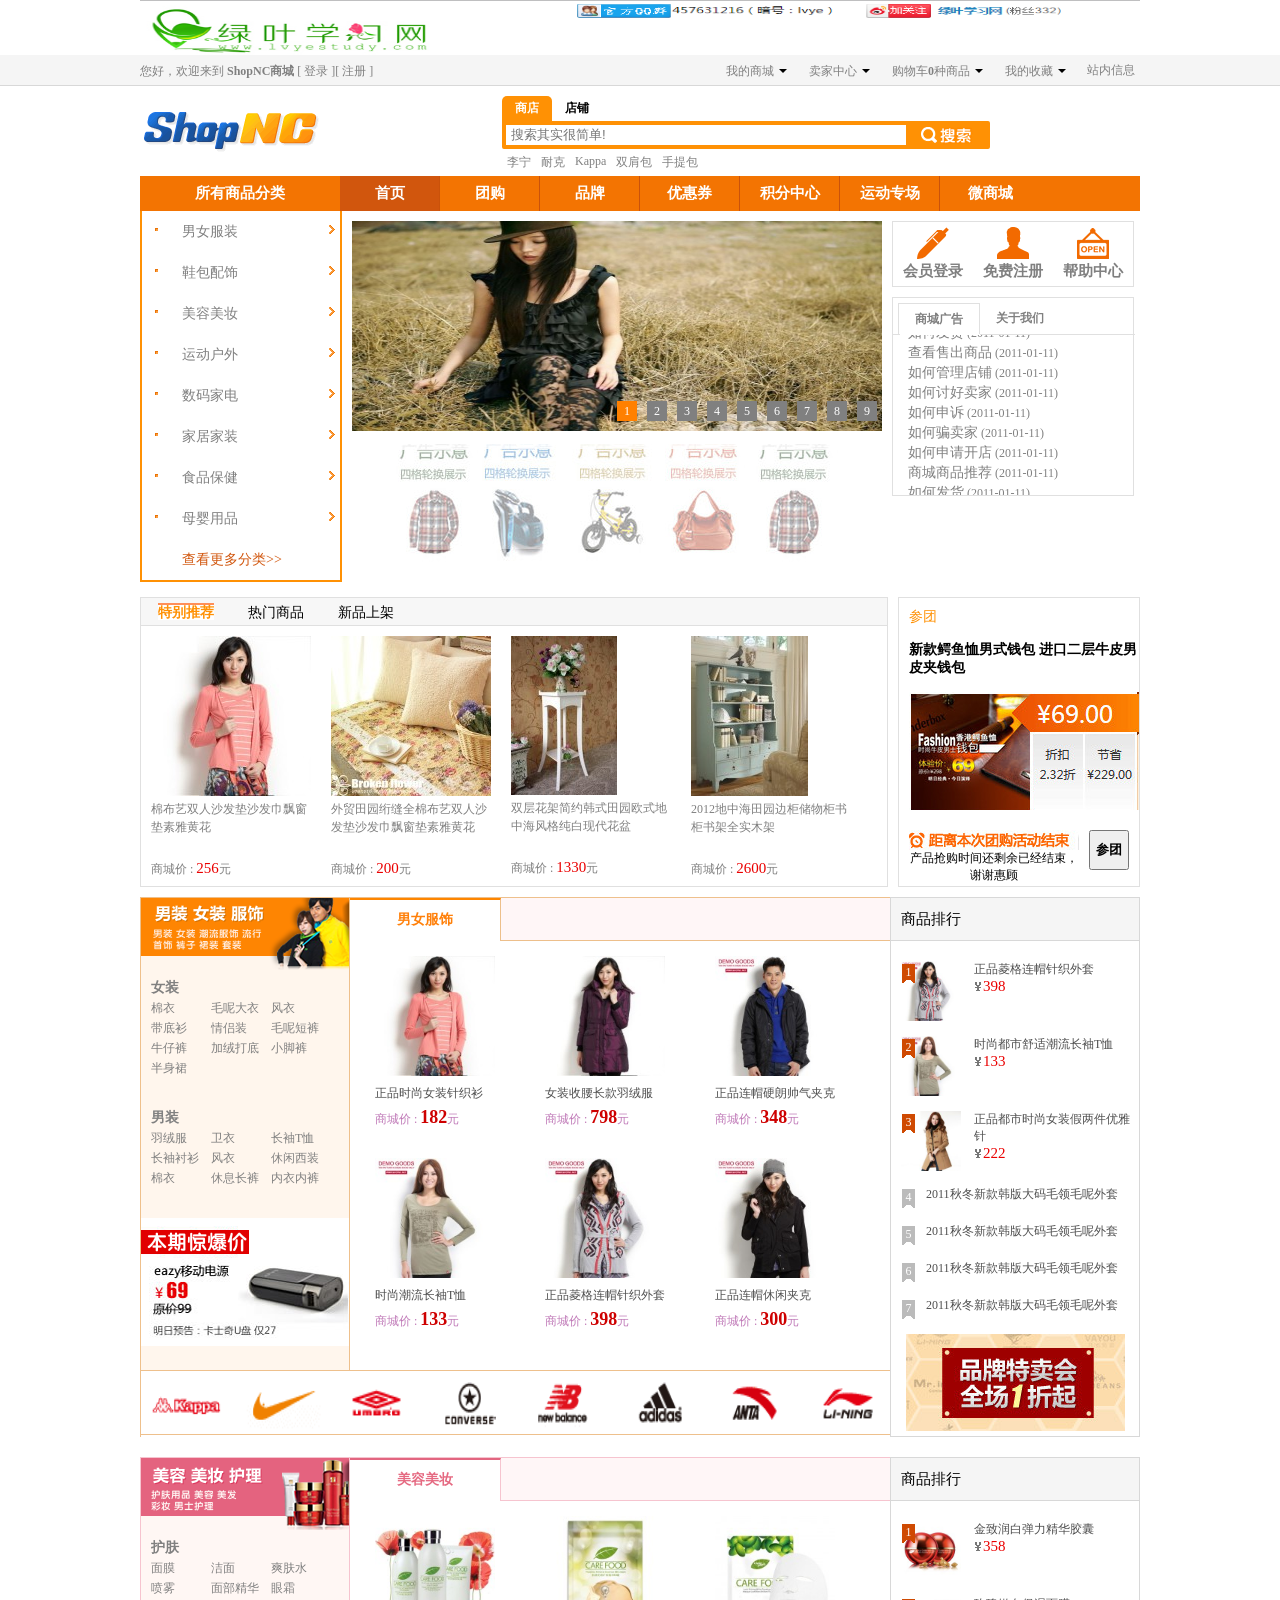
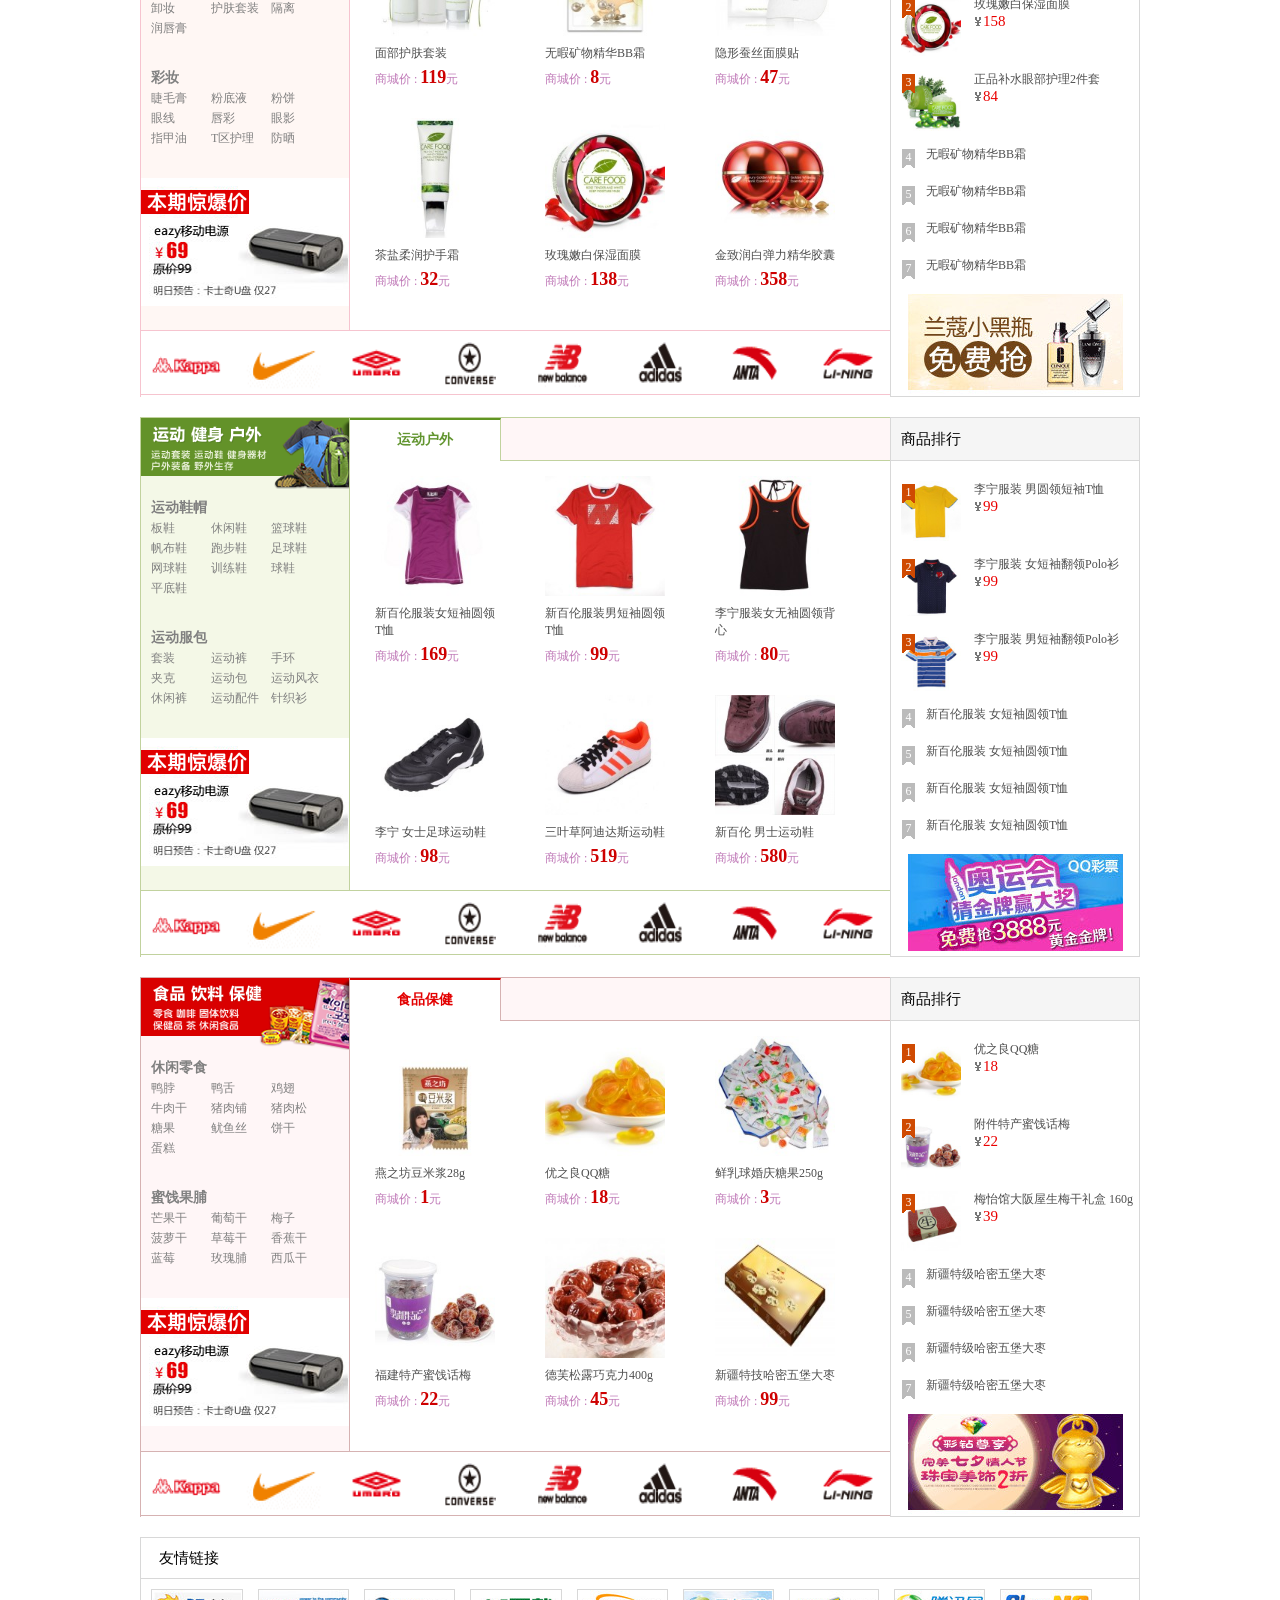
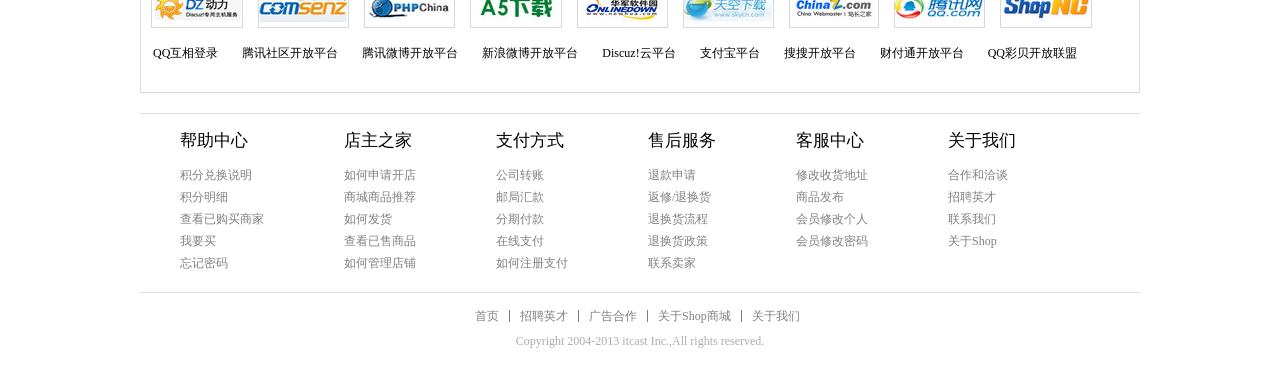
<file: index.html>
<!DOCTYPE html>
<html xmlns="http://www.w3.org/1999/xhtml">
<head>
	<meta http-equiv="Content-Type" content="text/html; charset=utf-8" />
	<title>Shop商城-首页</title>
	<link rel="stylesheet" type="text/css" href="css_reset.css"/>
	<link rel="stylesheet" type="text/css" href="homepage.css"/>
	<link rel="stylesheet" type="text/css" href="copyright.css">
	<script src="homepage.js"></script>
</head>
<body>
	<!-- 绿叶广告区域 -->
	<div id="lvye">
		<img src="homepagePicture/lvye.png" title="绿叶学习网" alt="绿叶学习网" />
		<h1 style="color:magenta">新手学习前端，请到绿叶学闷网</h1>
	</div>
	<!-- 顶部 -->
	<div id="top_box">	
		<div id="top_usermessage">
			<!-- 登录 -->
			<p id="top_login">您好，欢迎来到 <a class="top_lg" href="javascript:;">ShopNC商城</a> [ <a id="top_login_a" href="javascript:;">登录</a> ][ <a href="registe.html" target="_blank">注册</a> ]</p>
			<!-- 用户信息 -->
			<ul id="top_user">
				<li class="top_firstmenu" id="top_firstmenu_li"><a href="javascript:;">站内信息</a></li>
				<li class="top_firstmenu" id="top_firstmenu_li1">
					<a href="javascript:;">我的收藏</a>
					<div class="trigon"></div>
					<div id="top_mask_line1" class="top_mask_line"></div>
					<ul id="top_secondmenu1">
						<li><a href="javascript:;">收藏的商品</a></dt>
						<li><a href="javascript:;">收藏的店铺</a></li>
					</ul>
				</li>
				<li class="top_firstmenu" id="top_firstmenu_li2">
					<a href="javascript:;">购物车<span class="top_number">0</span>种商品</a>
					<div class="trigon"></div>
					<div id="top_mask_line2" class="top_mask_line"></div>
					<ul id="top_secondmenu2">
						<li style="color:black">还没有商品，赶快去挑选!</li>
					</ul>
				</li>
				<li class="top_firstmenu" id="top_firstmenu_li3">
					<a href="javascript:;">卖家中心</a>
					<div class="trigon"></div>
					<div id="top_mask_line3" class="top_mask_line"></div>
					<ul id="top_secondmenu3">
						<li><a href="javascript:;">已售出的商品</a></li>
						<li><a href="javascript:;">销售中的商品</a></li>
					</ul>
				</li>
				<li class="top_firstmenu" id="top_firstmenu_li4">
					<a href="javascript:;">我的商城</a>
					<div class="trigon"></div>
					<div id="top_mask_line4" class="top_mask_line"></div>
					<ul id="top_secondmenu4">
						<li><a href="javascript:;">已买到的商品</a></li>
						<li><a href="javascript:;">个人主页</a></li>
						<li><a href="javascript:;">我的好友</a></li>
					</ul>
				</li>
			</ul>
		</div>
	</div>
	<!-- 整个商店内容 -->
	<div id="content_box">
		<!-- 搜索栏 -->
		<div id="search_border">
			<!-- logo -->
			<img id="content_logo" src="homepagePicture/ac1d6b368d9a8b048b974186c8d467a9.gif" title="logo" alt="logo" />
			<!-- 搜索框 -->
			<div id="search">
				<ul id="midshopul1">
					<li class="search_shop">商店</li>
					<li>店铺</li>
				</ul>
				<form id="search_btn" action="" method="post">
					<input type="text" id="search_text" placeholder="搜索其实很简单! " style="color:gray"/><input type="submit" id="search_sub" title="搜索" value=""/>
				</form>
				<ul id="midshopul2">
					<li><a href="javascript:;">李宁</a></li>
					<li><a href="javascript:;">耐克</a></li>
					<li><a href="javascript:;">Kappa</a></li>
					<li><a href="javascript:;">双肩包</a></li>
					<li><a href="javascript:;">手提包</a></li>
				</ul>
			</div>
		</div>
		<!-- 横向菜单栏 -->
		<div id="rowlist">
			<ul>
				<li id="rowlistli">所有商品分类</li>
				<li id="rowlistno"><a href="javascript:;">首页</a></li>
				<li class="rowlistli1"><a href="javascript:;">团购</a></li>
				<li class="rowlistli1"><a href="javascript:;">品牌</a></li>
				<li class="rowlistli1"><a href="javascript:;">优惠券</a></li>
				<li class="rowlistli1"><a href="javascript:;">积分中心</a></li>
				<li class="rowlistli1"><a href="javascript:;">运动专场</a></li>
				<li class="rowlistli3"><a href="javascript:;">微商城</a></li>
				<li id="rowlistli2"></li>
			</ul>
		</div>
		<!-- 纵向菜单栏 -->
		<div id="colsdiv">
			<div id="colslist">
				<ul>
					<li id="colslist_li1">男女服装
						<div id="colslist_line1" class="colslist_line"></div>
						<dl id="colslist_dl1">
							<dt><a href="javascript:;">女装</a></dt>
							<dd><a href="javascript:;">风衣</a></dd>
							<dd><a href="javascript:;">长袖连衣裙</a></dd>
							<dd><a href="javascript:;">毛呢连衣裙</a></dd>
							<dd><a href="javascript:;">半身裙</a></dd>

							<dt></dt>
							<dd><a href="javascript:;">小脚裤</a></dd>
							<dd><a href="javascript:;">加绒打底裤</a></dd>
							<dd><a href="javascript:;">牛仔裤</a></dd>
							<dd><a href="javascript:;">打底衫</a></dd>

							<dt></dt>
							<dd><a href="javascript:;">情侣装</a></dd>
							<dd><a href="javascript:;">棉衣</a></dd>
							<dd><a href="javascript:;">毛呢大衣</a></dd>
							<dd><a href="javascript:;">毛呢短裤</a></dd>

							<dt><a href="javascript:;">男装</a></dt>
							<dd><a href="javascript:;">风衣</a></dd>
							<dd><a href="javascript:;">长袖连衣裙</a></dd>
							<dd><a href="javascript:;">毛呢连衣裙</a></dd>
							<dd><a href="javascript:;">半身裙</a></dd>

							<dt></dt>
							<dd><a href="javascript:;">小脚裤</a></dd>
							<dd><a href="javascript:;">加绒打底裤</a></dd>
							<dd><a href="javascript:;">牛仔裤</a></dd>
							<dd><a href="javascript:;">打底衫</a></dd>

							<dt></dt>
							<dd><a href="javascript:;">情侣装</a></dd>
							<dd><a href="javascript:;">棉衣</a></dd>
							<dd><a href="javascript:;">毛呢大衣</a></dd>
							<dd><a href="javascript:;">毛呢短裤</a></dd>
						</dl>
					</li>
					<li id="colslist_li2">鞋包配饰
						<div id="colslist_line2" class="colslist_line"></div>
						<dl id="colslist_dl2">
							<dt><a href="javascript:;">鞋子</a></dt>
							<dd><a href="javascript:;">风衣</a></dd>
							<dd><a href="javascript:;">长袖连衣裙</a></dd>
							<dd><a href="javascript:;">毛呢连衣裙</a></dd>
							<dd><a href="javascript:;">半身裙</a></dd>

							<dt></dt>
							<dd><a href="javascript:;">小脚裤</a></dd>
							<dd><a href="javascript:;">加绒打底裤</a></dd>
							<dd><a href="javascript:;">牛仔裤</a></dd>
							<dd><a href="javascript:;">打底衫</a></dd>

							<dt></dt>
							<dd><a href="javascript:;">情侣装</a></dd>
							<dd><a href="javascript:;">棉衣</a></dd>
							<dd><a href="javascript:;">毛呢大衣</a></dd>
							<dd><a href="javascript:;">毛呢短裤</a></dd>

							<dt><a href="javascript:;">包包</a></dt>
							<dd><a href="javascript:;">风衣</a></dd>
							<dd><a href="javascript:;">长袖连衣裙</a></dd>
							<dd><a href="javascript:;">毛呢连衣裙</a></dd>
							<dd><a href="javascript:;">半身裙</a></dd>

							<dt></dt>
							<dd><a href="javascript:;">小脚裤</a></dd>
							<dd><a href="javascript:;">加绒打底裤</a></dd>
							<dd><a href="javascript:;">牛仔裤</a></dd>
							<dd><a href="javascript:;">打底衫</a></dd>

							<dt></dt>
							<dd><a href="javascript:;">情侣装</a></dd>
							<dd><a href="javascript:;">棉衣</a></dd>
							<dd><a href="javascript:;">毛呢大衣</a></dd>
							<dd><a href="javascript:;">毛呢短裤</a></dd>
						</dl>
					</li>
					<li id="colslist_li3">美容美妆
						<div id="colslist_line3" class="colslist_line"></div>
						<dl id="colslist_dl3">
							<dt><a href="javascript:;">美容</a></dt>
							<dd><a href="javascript:;">风衣</a></dd>
							<dd><a href="javascript:;">长袖连衣裙</a></dd>
							<dd><a href="javascript:;">毛呢连衣裙</a></dd>
							<dd><a href="javascript:;">半身裙</a></dd>

							<dt></dt>
							<dd><a href="javascript:;">小脚裤</a></dd>
							<dd><a href="javascript:;">加绒打底裤</a></dd>
							<dd><a href="javascript:;">牛仔裤</a></dd>
							<dd><a href="javascript:;">打底衫</a></dd>

							<dt></dt>
							<dd><a href="javascript:;">情侣装</a></dd>
							<dd><a href="javascript:;">棉衣</a></dd>
							<dd><a href="javascript:;">毛呢大衣</a></dd>
							<dd><a href="javascript:;">毛呢短裤</a></dd>

							<dt><a href="javascript:;">美妆</a></dt>
							<dd><a href="javascript:;">风衣</a></dd>
							<dd><a href="javascript:;">长袖连衣裙</a></dd>
							<dd><a href="javascript:;">毛呢连衣裙</a></dd>
							<dd><a href="javascript:;">半身裙</a></dd>

							<dt></dt>
							<dd><a href="javascript:;">小脚裤</a></dd>
							<dd><a href="javascript:;">加绒打底裤</a></dd>
							<dd><a href="javascript:;">牛仔裤</a></dd>
							<dd><a href="javascript:;">打底衫</a></dd>

							<dt></dt>
							<dd><a href="javascript:;">情侣装</a></dd>
							<dd><a href="javascript:;">棉衣</a></dd>
							<dd><a href="javascript:;">毛呢大衣</a></dd>
							<dd><a href="javascript:;">毛呢短裤</a></dd>
						</dl>
					</li>
					<li id="colslist_li4">运动户外
						<div id="colslist_line4" class="colslist_line"></div>
						<dl id="colslist_dl4">
							<dt><a href="javascript:;">美容</a></dt>
							<dd><a href="javascript:;">风衣</a></dd>
							<dd><a href="javascript:;">长袖连衣裙</a></dd>
							<dd><a href="javascript:;">毛呢连衣裙</a></dd>
							<dd><a href="javascript:;">半身裙</a></dd>

							<dt></dt>
							<dd><a href="javascript:;">小脚裤</a></dd>
							<dd><a href="javascript:;">加绒打底裤</a></dd>
							<dd><a href="javascript:;">牛仔裤</a></dd>
							<dd><a href="javascript:;">打底衫</a></dd>

							<dt></dt>
							<dd><a href="javascript:;">情侣装</a></dd>
							<dd><a href="javascript:;">棉衣</a></dd>
							<dd><a href="javascript:;">毛呢大衣</a></dd>
							<dd><a href="javascript:;">毛呢短裤</a></dd>

							<dt><a href="javascript:;">美妆</a></dt>
							<dd><a href="javascript:;">风衣</a></dd>
							<dd><a href="javascript:;">长袖连衣裙</a></dd>
							<dd><a href="javascript:;">毛呢连衣裙</a></dd>
							<dd><a href="javascript:;">半身裙</a></dd>

							<dt></dt>
							<dd><a href="javascript:;">小脚裤</a></dd>
							<dd><a href="javascript:;">加绒打底裤</a></dd>
							<dd><a href="javascript:;">牛仔裤</a></dd>
							<dd><a href="javascript:;">打底衫</a></dd>

							<dt></dt>
							<dd><a href="javascript:;">情侣装</a></dd>
							<dd><a href="javascript:;">棉衣</a></dd>
							<dd><a href="javascript:;">毛呢大衣</a></dd>
							<dd><a href="javascript:;">毛呢短裤</a></dd>
						</dl>
					</li>
					<li id="colslist_li5">数码家电
						<div id="colslist_line5" class="colslist_line"></div>
						<dl id="colslist_dl5">
							<dt><a href="javascript:;">美容</a></dt>
							<dd><a href="javascript:;">风衣</a></dd>
							<dd><a href="javascript:;">长袖连衣裙</a></dd>
							<dd><a href="javascript:;">毛呢连衣裙</a></dd>
							<dd><a href="javascript:;">半身裙</a></dd>

							<dt></dt>
							<dd><a href="javascript:;">小脚裤</a></dd>
							<dd><a href="javascript:;">加绒打底裤</a></dd>
							<dd><a href="javascript:;">牛仔裤</a></dd>
							<dd><a href="javascript:;">打底衫</a></dd>

							<dt></dt>
							<dd><a href="javascript:;">情侣装</a></dd>
							<dd><a href="javascript:;">棉衣</a></dd>
							<dd><a href="javascript:;">毛呢大衣</a></dd>
							<dd><a href="javascript:;">毛呢短裤</a></dd>

							<dt><a href="javascript:;">美妆</a></dt>
							<dd><a href="javascript:;">风衣</a></dd>
							<dd><a href="javascript:;">长袖连衣裙</a></dd>
							<dd><a href="javascript:;">毛呢连衣裙</a></dd>
							<dd><a href="javascript:;">半身裙</a></dd>

							<dt></dt>
							<dd><a href="javascript:;">小脚裤</a></dd>
							<dd><a href="javascript:;">加绒打底裤</a></dd>
							<dd><a href="javascript:;">牛仔裤</a></dd>
							<dd><a href="javascript:;">打底衫</a></dd>

							<dt></dt>
							<dd><a href="javascript:;">情侣装</a></dd>
							<dd><a href="javascript:;">棉衣</a></dd>
							<dd><a href="javascript:;">毛呢大衣</a></dd>
							<dd><a href="javascript:;">毛呢短裤</a></dd>
						</dl>
					</li>
					<li id="colslist_li6">家居家装
						<div id="colslist_line6" class="colslist_line"></div>
						<dl id="colslist_dl6">
							<dt><a href="javascript:;">美容</a></dt>
							<dd><a href="javascript:;">风衣</a></dd>
							<dd><a href="javascript:;">长袖连衣裙</a></dd>
							<dd><a href="javascript:;">毛呢连衣裙</a></dd>
							<dd><a href="javascript:;">半身裙</a></dd>

							<dt></dt>
							<dd><a href="javascript:;">小脚裤</a></dd>
							<dd><a href="javascript:;">加绒打底裤</a></dd>
							<dd><a href="javascript:;">牛仔裤</a></dd>
							<dd><a href="javascript:;">打底衫</a></dd>

							<dt></dt>
							<dd><a href="javascript:;">情侣装</a></dd>
							<dd><a href="javascript:;">棉衣</a></dd>
							<dd><a href="javascript:;">毛呢大衣</a></dd>
							<dd><a href="javascript:;">毛呢短裤</a></dd>

							<dt><a href="javascript:;">美妆</a></dt>
							<dd><a href="javascript:;">风衣</a></dd>
							<dd><a href="javascript:;">长袖连衣裙</a></dd>
							<dd><a href="javascript:;">毛呢连衣裙</a></dd>
							<dd><a href="javascript:;">半身裙</a></dd>

							<dt></dt>
							<dd><a href="javascript:;">小脚裤</a></dd>
							<dd><a href="javascript:;">加绒打底裤</a></dd>
							<dd><a href="javascript:;">牛仔裤</a></dd>
							<dd><a href="javascript:;">打底衫</a></dd>

							<dt></dt>
							<dd><a href="javascript:;">情侣装</a></dd>
							<dd><a href="javascript:;">棉衣</a></dd>
							<dd><a href="javascript:;">毛呢大衣</a></dd>
							<dd><a href="javascript:;">毛呢短裤</a></dd>
						</dl>
					</li>
					<li id="colslist_li7">食品保健
						<div id="colslist_line7" class="colslist_line"></div>
						<dl id="colslist_dl7">
							<dt><a href="javascript:;">美容</a></dt>
							<dd><a href="javascript:;">风衣</a></dd>
							<dd><a href="javascript:;">长袖连衣裙</a></dd>
							<dd><a href="javascript:;">毛呢连衣裙</a></dd>
							<dd><a href="javascript:;">半身裙</a></dd>

							<dt></dt>
							<dd><a href="javascript:;">小脚裤</a></dd>
							<dd><a href="javascript:;">加绒打底裤</a></dd>
							<dd><a href="javascript:;">牛仔裤</a></dd>
							<dd><a href="javascript:;">打底衫</a></dd>

							<dt></dt>
							<dd><a href="javascript:;">情侣装</a></dd>
							<dd><a href="javascript:;">棉衣</a></dd>
							<dd><a href="javascript:;">毛呢大衣</a></dd>
							<dd><a href="javascript:;">毛呢短裤</a></dd>

							<dt><a href="javascript:;">美妆</a></dt>
							<dd><a href="javascript:;">风衣</a></dd>
							<dd><a href="javascript:;">长袖连衣裙</a></dd>
							<dd><a href="javascript:;">毛呢连衣裙</a></dd>
							<dd><a href="javascript:;">半身裙</a></dd>

							<dt></dt>
							<dd><a href="javascript:;">小脚裤</a></dd>
							<dd><a href="javascript:;">加绒打底裤</a></dd>
							<dd><a href="javascript:;">牛仔裤</a></dd>
							<dd><a href="javascript:;">打底衫</a></dd>

							<dt></dt>
							<dd><a href="javascript:;">情侣装</a></dd>
							<dd><a href="javascript:;">棉衣</a></dd>
							<dd><a href="javascript:;">毛呢大衣</a></dd>
							<dd><a href="javascript:;">毛呢短裤</a></dd>
						</dl>
					</li>
					<li id="colslist_li8">母婴用品
						<div id="colslist_line8" class="colslist_line"></div>
						<dl id="colslist_dl8">
							<dt><a href="javascript:;">美容</a></dt>
							<dd><a href="javascript:;">风衣</a></dd>
							<dd><a href="javascript:;">长袖连衣裙</a></dd>
							<dd><a href="javascript:;">毛呢连衣裙</a></dd>
							<dd><a href="javascript:;">半身裙</a></dd>

							<dt></dt>
							<dd><a href="javascript:;">小脚裤</a></dd>
							<dd><a href="javascript:;">加绒打底裤</a></dd>
							<dd><a href="javascript:;">牛仔裤</a></dd>
							<dd><a href="javascript:;">打底衫</a></dd>

							<dt></dt>
							<dd><a href="javascript:;">情侣装</a></dd>
							<dd><a href="javascript:;">棉衣</a></dd>
							<dd><a href="javascript:;">毛呢大衣</a></dd>
							<dd><a href="javascript:;">毛呢短裤</a></dd>

							<dt><a href="javascript:;">美妆</a></dt>
							<dd><a href="javascript:;">风衣</a></dd>
							<dd><a href="javascript:;">长袖连衣裙</a></dd>
							<dd><a href="javascript:;">毛呢连衣裙</a></dd>
							<dd><a href="javascript:;">半身裙</a></dd>

							<dt></dt>
							<dd><a href="javascript:;">小脚裤</a></dd>
							<dd><a href="javascript:;">加绒打底裤</a></dd>
							<dd><a href="javascript:;">牛仔裤</a></dd>
							<dd><a href="javascript:;">打底衫</a></dd>

							<dt></dt>
							<dd><a href="javascript:;">情侣装</a></dd>
							<dd><a href="javascript:;">棉衣</a></dd>
							<dd><a href="javascript:;">毛呢大衣</a></dd>
							<dd><a href="javascript:;">毛呢短裤</a></dd>
						</dl>
					</li>
					<li id="cols_a"><a href="javascript:;">查看更多分类&gt;&gt;</a></li>
				</ul>
			</div>
			<!-- 轮播图 -->
			<div id="turnimage">
				<!-- 图片滚动外层盒子 -->
				<div id="turn_box">
					<div id="turnimage1">
						<img src="homepagePicture/5.jpg"/>
						<img src="homepagePicture/1.jpg"/>
						<img src="homepagePicture/e2dfe57add8fff66ed0964b1effd39b9.jpg"/><img src="homepagePicture/196b173f15685a2019ab3396cd1851a4.jpg"/><img src="homepagePicture/65662b58848da87812ba371c7ff6c1ad.jpg"/>
						<img src="homepagePicture/e81345cbc3d8a7e11f9a0e09df68221d.jpg"/>
						<img src="homepagePicture/e50b5d398e3b890f08e14defbc71a94d.jpg"/><img src="homepagePicture\2.jpg"/>
						<img src="homepagePicture/3.jpg"/>
						<img src="homepagePicture/5.jpg"/>
						<img src="homepagePicture/1.jpg"/>
					</div>
					<ul id="turn_list">
						<li class="turn_same" id="1">1</li>
						<li id="2">2</li>
						<li id="3">3</li>
						<li id="4">4</li>
						<li id="5">5</li>
						<li id="6">6</li>
						<li id="7">7</li>
						<li id="8">8</li>
						<li id="9">9</li>
					</ul>
					<div id="turn_left"><</div>
					<div id="turn_right">></div>
				</div>
				<!-- 手风琴 -->
				<div id="turnimage2">
					<ul class="clearfix">
						<li><img src="homepagePicture/index_03.png" title="广告" alt="广告"/></li>
						<li><img src="homepagePicture/index_08.png" title="广告" alt="广告"/></li>
						<li><img src="homepagePicture/index_10.png" title="广告" alt="广告"/></li>
						<li><img src="homepagePicture/index_12.png" title="广告" alt="广告"/></li>
						<li><img src="homepagePicture/index_03.png" title="广告" alt="广告"/></li>
					</ul>
				</div>
			</div>
			<!-- 商城广告 -->
			<div id="advert">
				<div id="advert1">
					<ul>
						<li><a id="advert_a1" href="javascript:;"><i></i>会员登录</a></li>
						<li><a id="advert_a2" href="registe.html" target="_blank"><i></i>免费注册</a></li>
						<li><a id="advert_a3" href="javascript:;"><i></i>帮助中心</a></li>
					</ul>
				</div>
				<div id="advert2">
					<ul id="advert2ul">
						<li id="advert2li1"><a class="advert2a" href="javascript:;">商城广告</a></li>
						<li id="advert2li2"><a class="advert2a" href="javascript:;">关于我们</a></li>
					</ul>
					<div id="advert2_line1"></div>
					<div id="advert2_line2"></div>
					<div id="advert3">
						<ul id="con1">
							<li><a href="javascript:;">如何申请开店</a> <span>(2011-01-11)</span></li>
							<li><a href="javascript:;">商城商品推荐</a> <span>(2011-01-11)</span></li>
							<li><a href="javascript:;">如何发货</a> <span>(2011-01-11)</span></li>
							<li><a href="javascript:;">查看售出商品</a> <span>(2011-01-11)</span></li>
							<li><a href="javascript:;">如何管理店铺</a> <span>(2011-01-11)</span></li>
							<li><a href="javascript:;">如何讨好卖家</a> <span>(2011-01-11)</span></li>
							<li><a href="javascript:;">如何申诉</a> <span>(2011-01-11)</span></li>
							<li><a href="javascript:;">如何骗卖家</a> <span>(2011-01-11)</span></li>
						</ul>
						<ul id="con2">
							<li><a href="javascript:;">如何申请开店</a> <span>(2011-01-11)</span></li>
							<li><a href="javascript:;">商城商品推荐</a> <span>(2011-01-11)</span></li>
							<li><a href="javascript:;">如何发货</a> <span>(2011-01-11)</span></li>
							<li><a href="javascript:;">查看售出商品</a> <span>(2011-01-11)</span></li>
							<li><a href="javascript:;">如何管理店铺</a> <span>(2011-01-11)</span></li>
							<li><a href="javascript:;">如何讨好卖家</a> <span>(2011-01-11)</span></li>
							<li><a href="javascript:;">如何申诉</a> <span>(2011-01-11)</span></li>
							<li><a href="javascript:;">如何骗卖家</a> <span>(2011-01-11)</span></li>
						</ul>
					</div>
				</div>
			</div>
		</div>
		<script type="text/javascript">
			// 商城广告信息滚动
			$('advert3').scrollTop=0;
			var advert3_time=null;
			advert3_time=setInterval(function(){
				if($('advert3').scrollTop==$('con1').offsetHeight){
					$('advert3').scrollTop=0;
				}else{
					$('advert3').scrollTop++;
				}
			},30);

			//鼠标移入广告栏，信息不滚动
			addEvent($('advert3'),'mouseover',function(){
				clearInterval(advert3_time);
			});

			//鼠标移出广告栏，信息滚动
			addEvent($('advert3'),'mouseout',function(){
				advert3_time=setInterval(function(){
					if($('advert3').scrollTop==$('con1').offsetHeight){
						$('advert3').scrollTop=0;
					}else{
						$('advert3').scrollTop++;
					}
				},30);
			});
		</script>
		<!-- tab选项卡 -->
		<div id="tab">
			<div id="tab_box">
				<ul id="tabul">
					<li class="tab_li_def"><a href="javascript:;">特别推荐</a></li>
					<li><a href="javascript:;">热门商品</a></li>
					<li><a href="javascript:;">新品上架</a></li>
				</ul>
				<!-- 重叠内容区域 -->
				<div id="tab_outdiv">
				<!-- 区域1 -->
					<div id="tab_div0">
						<ul>
							<li><img src="homepagePicture/04fb225ea46bd1346f330400eedb7ef2.jpg_small.jpg" title="衣服" alt="衣服"/><a href="javascript:;">棉布艺双人沙发垫沙发巾飘窗垫素雅黄花</a><span>商城价 : <strong>256</strong>元</span></li>
							<li><img src="homepagePicture/4_cb2f7fb1e4fbe7e07f282c9d227b2776.jpg_small.jpg" title="沙发" alt="沙发"/><a href="javascript:;">外贸田园绗缝全棉布艺双人沙发垫沙发巾飘窗垫素雅黄花</a><span>商城价 : <strong>200</strong>元</span></li>
							<li><img src="homepagePicture/4_7b5239c3f153ae4b67ff760f54408a5b.jpg_small.jpg" title="花盆" alt="花盆"/><a href="javascript:;">双层花架简约韩式田园欧式地中海风格纯白现代花盆</a><span>商城价 : <strong>1330</strong>元</span></li>
							<li><img src="homepagePicture/4_5233a92224c35d12c2329f903b248247.jpg_small.jpg" title="书柜" alt="书柜"/><a href="javascript:;">2012地中海田园边柜储物柜书柜书架全实木架</a><span>商城价 : <strong>2600</strong>元</span></li>
						</ul>
					</div>
					<!-- 区域2 -->
					<div id="tab_div1">
						<ul>
							<li><img src="homepagePicture/ea64cc34f663159a68fde6872718541c.jpg_small.jpg" title="衣服" alt="衣服"/><a href="javascript:;">棉布艺双人沙发垫沙发巾飘窗垫素雅黄花</a><span>商城价 : <strong>256</strong>元</span></li>
							<li><img src="homepagePicture/ea64cc34f663159a68fde6872718541c.jpg_small.jpg" title="衣服" alt="衣服"/><a href="javascript:;">外贸田园绗缝全棉布艺双人沙发垫沙发巾飘窗垫素雅黄花</a><span>商城价 : <strong>300</strong>元</span></li>
							<li><img src="homepagePicture/ea64cc34f663159a68fde6872718541c.jpg_small.jpg" title="衣服" alt="衣服"/><a href="javascript:;">外贸田园绗缝全棉布艺双人沙发垫沙发巾飘窗垫素雅黄花</a><span>商城价 : <strong>400</strong>元</span></li>
							<li><img src="homepagePicture/ea64cc34f663159a68fde6872718541c.jpg_small.jpg" title="衣服" alt="衣服"/><a href="javascript:;">外贸田园绗缝全棉布艺双人沙发垫沙发巾飘窗垫素雅黄花</a><span>商城价 : <strong>500</strong>元</span></li>
						</ul>
					</div>
					<!-- 区域3 -->
					<div id="tab_div2">
						<ul>
							<li><img src="homepagePicture/89a6d6466b00ae32d3c826b9ec639084.jpg_small.jpg" title="衣服" alt="衣服"/><a href="javascript:;">棉布艺双人沙发垫沙发巾飘窗垫素雅黄花</a><span>商城价 : <strong>200</strong>元</span></li>
							<li><img src="homepagePicture/89a6d6466b00ae32d3c826b9ec639084.jpg_small.jpg" title="衣服" alt="衣服"/><a href="javascript:;">外贸田园绗缝全棉布艺双人沙发垫沙发巾飘窗垫素雅黄花</a><span>商城价 : <strong>299</strong>元</span></li>
							<li><img src="homepagePicture/89a6d6466b00ae32d3c826b9ec639084.jpg_small.jpg" title="衣服" alt="衣服"/><a href="javascript:;">外贸田园绗缝全棉布艺双人沙发垫沙发巾飘窗垫素雅黄花</a><span>商城价 : <strong>399</strong>元</span></li>
							<li><img src="homepagePicture/89a6d6466b00ae32d3c826b9ec639084.jpg_small.jpg" title="衣服" alt="衣服"/><a href="javascript:;">外贸田园绗缝全棉布艺双人沙发垫沙发巾飘窗垫素雅黄花</a><span>商城价 : <strong>499</strong>元</span></li>
						</ul>
					</div>
				</div>
			</div>
			<!-- 计时活动 -->
			<div id="limit">
				<h1>参团</h1>
				<p id="limit_p1">新款鳄鱼恤男式钱包 进口二层牛皮男皮夹钱包</p>
				<div id="limit_bgimage"></div>
				<div id="limit_box">
					<div id="limit_left">
						<p id="limit_left_img"></p>
						<p id="limit_timer"> 天 小时 分 秒</p>
					</div>
					<input type="button" value="参团" id="limit_right" />
				</div>
			</div>
		</div>
		<!-- 服装菜单列表 -->
		<div class="menulist_box">
			<div class="menulist_left clothes_border">
				<div class="menulist_left_box1">
					<!-- 表格信息1 -->
					<div class="menudiv1 clothes clothes_border">
						<div class="menu_table1">
							<dl>
								<dt><a href="javascript:;">女装</a></dt>
								<dd><a href="javascript:;">棉衣</a></dd>
								<dd><a href="javascript:;">毛呢大衣</a></dd>
								<dd><a href="javascript:;">风衣</a></dd>
								<dd><a href="javascript:;">带底衫</a></dd>
								<dd><a href="javascript:;">情侣装</a></dd>
								<dd><a href="javascript:;">毛呢短裤</a></dd>
								<dd><a href="javascript:;">牛仔裤</a></dd>
								<dd><a href="javascript:;">加绒打底</a></dd>
								<dd><a href="javascript:;">小脚裤</a></dd>
								<dd><a href="javascript:;">半身裙</a></dd>
							</dl>
						</div>
						<div class="menu_table2">
							<dl>
								<dt><a href="javascript:;">男装</a></dt>
								<dd><a href="javascript:;">羽绒服</a></dd>
								<dd><a href="javascript:;">卫衣</a></dd>
								<dd><a href="javascript:;">长袖T恤</a></dd>
								<dd><a href="javascript:;">长袖衬衫</a></dd>
								<dd><a href="javascript:;">风衣</a></dd>
								<dd><a href="javascript:;">休闲西装</a></dd>
								<dd><a href="javascript:;">棉衣</a></dd>
								<dd><a href="javascript:;">休息长裤</a></dd>
								<dd><a href="javascript:;">内衣内裤</a></dd>
							</dl>
						</div>
						<img src="homepagePicture/web-1-13_53bfbfc958cb55a435545033bd075bf3.png" title="特价商品" alt="特价商品"/>
					</div>
					<!-- 男女服饰 -->
					<div class="menudiv2">
						<ul class="menudiv2_ul1 clothes_border"><li id="clothes"><a href="javascript:;" style="color:#ff800a">男女服饰</a></li></ul>
						<div class="menudiv2_line" style="background-color:#edbf8b"></div>
						<ul id="opa1" class="menudiv2_ul2">
							<li><img src="homepagePicture/04fb225ea46bd1346f330400eedb7ef2.jpg_small.jpg" title="衣服" alt="衣服"/><a href="javascript:;">正品时尚女装针织衫</a><span>商城价 : <strong>182</strong>元</span></li>
							<li><img src="homepagePicture/ea64cc34f663159a68fde6872718541c.jpg_small.jpg" title="衣服" alt="衣服"/><a href="javascript:;">女装收腰长款羽绒服</a><span>商城价 : <strong>798</strong>元</span></li>
							<li><img src="homepagePicture/ed3755ac3f250e8a7be3c14343c67832.jpg_small.jpg" title="衣服" alt="衣服"/><a href="javascript:;">正品连帽硬朗帅气夹克</a><span>商城价 : <strong>348</strong>元</span></li>
							<li><img src="homepagePicture/ea36f7ea0aff6af0a50674b1619f7702.jpg_small.jpg" title="衣服" alt="衣服"/><a href="javascript:;">时尚潮流长袖T恤</a><span>商城价 : <strong>133</strong>元</span></li>
							<li><img src="homepagePicture/3f81874d594894d19150843c42fb1f8e.jpg_small.jpg" title="衣服" alt="衣服"/><a href="javascript:;">正品菱格连帽针织外套</a><span>商城价 : <strong>398</strong>元</span></li>
							<li><img src="homepagePicture/ddfcab24bd812c466788eeba587f4057.jpg_small.jpg" title="衣服" alt="衣服"/><a href="javascript:;">正品连帽休闲夹克</a><span>商城价 : <strong>300</strong>元</span></li>
						</ul>
					</div>
				</div>
				<!-- 商品品牌图标 -->
				<div class="menulist_left_box2 clothes_border">
					<div id="menulist_scrollbox2" class="menulist_left_box2_img">
						<img src="homepagePicture/354b80528d2fbeefbab33c563532517e.gif"/>
						<img src="homepagePicture/1d2dfbead590510046a6522551db8139.gif"/>
						<img src="homepagePicture/26247430b09daa1b441b46008bfb6e6e.gif"/>
						<img src="homepagePicture/a0ac8c6d2d3dc1470d5876923182a8e2.gif"/>
						<img src="homepagePicture/9c5dee77a6ecdafd9e152fed8c6a4e90.gif"/>
						<img src="homepagePicture/b175883eba95e793affb1b1ebbbf85a5.gif"/>
						<img src="homepagePicture/6e61a1c953e5bc8c5f1ffdac36862245.gif"/>
						<img src="homepagePicture/209abd835cd2ce2208f2dc42ba10efb4.gif"/>
						<img src="homepagePicture/354b80528d2fbeefbab33c563532517e.gif"/>
						<img src="homepagePicture/1d2dfbead590510046a6522551db8139.gif"/>
						<img src="homepagePicture/26247430b09daa1b441b46008bfb6e6e.gif"/>
						<img src="homepagePicture/a0ac8c6d2d3dc1470d5876923182a8e2.gif"/>
						<img src="homepagePicture/9c5dee77a6ecdafd9e152fed8c6a4e90.gif"/>
						<img src="homepagePicture/b175883eba95e793affb1b1ebbbf85a5.gif"/>
						<img src="homepagePicture/6e61a1c953e5bc8c5f1ffdac36862245.gif"/>
						<img src="homepagePicture/209abd835cd2ce2208f2dc42ba10efb4.gif"/>
					</div>
				</div>
			</div>
			<!-- 商品排行 -->
			<div class="menulist_right">
				<div class="menudiv3_top">商品排行</div>
				<div class="menudiv3_content">
			        <ul>
			            <li>
				            <div><em class="menudiv3_em1">1</em><img class="menudiv3_image" src="homepagePicture/3f81874d594894d19150843c42fb1f8e.jpg_small.jpg" title="衣服" alt="衣服"/></div>
				            <p><a href="javascript:;" class="menudiv3_a">正品菱格连帽针织外套</a><strong><img src="homepagePicture/rmb.gif" title="衣服" alt="衣服"/>398</strong></p>
			            </li>
			            <li>
				            <div><em class="menudiv3_em1">2</em><img class="menudiv3_image" src="homepagePicture/ea36f7ea0aff6af0a50674b1619f7702.jpg_small.jpg" title="衣服" alt="衣服"/></div>
				            <p><a href="javascript:;" class="menudiv3_a">时尚都市舒适潮流长袖T恤</a><strong><img src="homepagePicture/rmb.gif"/>133</strong></p>
			            </li>
			            <li>
				            <div><em class="menudiv3_em1">3</em><img class="menudiv3_image" src="homepagePicture/e9c053b2f4273024dab81dce35bdedec.jpg_small.jpg" title="衣服" alt="衣服"/></div>
				            <p><a href="javascript:;" class="menudiv3_a">正品都市时尚女装假两件优雅针</a><strong><img src="homepagePicture/rmb.gif"/>222</strong></p>
			            </li>
			            <li>
				            <em class="menudiv3_em2">4</em><a href="javascript:;" class="menudiv3_a1">2011秋冬新款韩版大码毛领毛呢外套</a>
			            </li>
			            <li>
				            <em class="menudiv3_em2">5</em><a href="javascript:;" class="menudiv3_a1">2011秋冬新款韩版大码毛领毛呢外套</a>
			            </li>
			            <li>
				            <em class="menudiv3_em2">6</em><a href="javascript:;" class="menudiv3_a1">2011秋冬新款韩版大码毛领毛呢外套</a>
			            </li>
			            <li>
				            <em class="menudiv3_em2">7</em><a href="javascript:;" class="menudiv3_a1">2011秋冬新款韩版大码毛领毛呢外套</a>
			            </li>
			        </ul>
			        <div class="menudiv3_img">
			            <img src="homepagePicture/web-3-38_ff9bd2d724f7138cec1b1937000f4feb.jpg" title="优惠商品" alt="优惠商品"/>
			        </div>
				</div>
			</div>
		</div>
		<!-- 美容美妆列表 -->
		<div class="menulist_box">
			<div class="menulist_left beauty_border">
				<div class="menulist_left_box1">
					<!-- 表格信息1 -->
					<div class="menudiv1 beauty beauty_border">
						<div class="menu_table1">
							<dl>
								<dt><a href="javascript:;">护肤</a></dt>
								<dd><a href="javascript:;">面膜</a></dd>
								<dd><a href="javascript:;">洁面</a></dd>
								<dd><a href="javascript:;">爽肤水</a></dd>
								<dd><a href="javascript:;">喷雾</a></dd>
								<dd><a href="javascript:;">面部精华</a></dd>
								<dd><a href="javascript:;">眼霜</a></dd>
								<dd><a href="javascript:;">卸妆</a></dd>
								<dd><a href="javascript:;">护肤套装</a></dd>
								<dd><a href="javascript:;">隔离</a></dd>
								<dd><a href="javascript:;">润唇膏</a></dd>
							</dl>
						</div>
						<div class="menu_table2">
							<dl>
								<dt><a href="javascript:;">彩妆</a></dt>
								<dd><a href="javascript:;">睫毛膏</a></dd>
								<dd><a href="javascript:;">粉底液</a></dd>
								<dd><a href="javascript:;">粉饼</a></dd>
								<dd><a href="javascript:;">眼线</a></dd>
								<dd><a href="javascript:;">唇彩</a></dd>
								<dd><a href="javascript:;">眼影</a></dd>
								<dd><a href="javascript:;">指甲油</a></dd>
								<dd><a href="javascript:;">T区护理</a></dd>
								<dd><a href="javascript:;">防晒</a></dd>
							</dl>
						</div>
						<img src="homepagePicture/web-1-13_53bfbfc958cb55a435545033bd075bf3.png" title="特价商品" alt="特价商品"/>
					</div>
					<!-- 美容美妆 -->
					<div class="menudiv2">
						<ul class="menudiv2_ul1 beauty_border"><li id="beauty"><a href="javascript:;" style="color:#e56981">美容美妆</a></li></ul>
						<div class="menudiv2_line" style="background-color:#f6c4cf"></div>
						<ul id="opa2" class="menudiv2_ul2">
							<li><img src="homepagePicture/16ad561a77804f7c76b03462d852f5ef.jpg_small.jpg" title="护肤品" alt="护肤品"/><a href="javascript:;">面部护肤套装</a><span>商城价 : <strong>119</strong>元</span></li>
							<li><img src="homepagePicture/4148eb0114cca80333da1f6924856bba.jpg_small.jpg" title="护肤品" alt="护肤品"/><a href="javascript:;">无暇矿物精华BB霜</a><span>商城价 : <strong>8</strong>元</span></li>
							<li><img src="homepagePicture/911ebbce6dcce91a5855f025eb9d8df7.jpg_small.jpg" title="护肤品" alt="护肤品"/><a href="javascript:;">隐形蚕丝面膜贴</a><span>商城价 : <strong>47</strong>元</span></li>
							<li><img src="homepagePicture/84fcb7c4a35bd01af150ca5c0e068374.jpg_small.jpg" title="护肤品" alt="护肤品"/><a href="javascript:;">茶盐柔润护手霜</a><span>商城价 : <strong>32</strong>元</span></li>
							<li><img src="homepagePicture/4881e7d174693f1196e669b86643ddd8.jpg_small.jpg" title="护肤品" alt="护肤品"/><a href="javascript:;">玫瑰嫩白保湿面膜</a><span>商城价 : <strong>138</strong>元</span></li>
							<li><img src="homepagePicture/fdde88fceb45f66e35d9da05b23e3e40.jpg_small.jpg" title="护肤品" alt="护肤品"/><a href="javascript:;">金致润白弹力精华胶囊</a><span>商城价 : <strong>358</strong>元</span></li>
						</ul>
					</div>
				</div>
				<!-- 商品品牌图标 -->
				<div class="menulist_left_box2 beauty_border">
					<div id="menulist_scrollbox3" class="menulist_left_box2_img">
						<img src="homepagePicture/354b80528d2fbeefbab33c563532517e.gif"/>
						<img src="homepagePicture/1d2dfbead590510046a6522551db8139.gif"/>
						<img src="homepagePicture/26247430b09daa1b441b46008bfb6e6e.gif"/>
						<img src="homepagePicture/a0ac8c6d2d3dc1470d5876923182a8e2.gif"/>
						<img src="homepagePicture/9c5dee77a6ecdafd9e152fed8c6a4e90.gif"/>
						<img src="homepagePicture/b175883eba95e793affb1b1ebbbf85a5.gif"/>
						<img src="homepagePicture/6e61a1c953e5bc8c5f1ffdac36862245.gif"/>
						<img src="homepagePicture/209abd835cd2ce2208f2dc42ba10efb4.gif"/>
						<img src="homepagePicture/354b80528d2fbeefbab33c563532517e.gif"/>
						<img src="homepagePicture/1d2dfbead590510046a6522551db8139.gif"/>
						<img src="homepagePicture/26247430b09daa1b441b46008bfb6e6e.gif"/>
						<img src="homepagePicture/a0ac8c6d2d3dc1470d5876923182a8e2.gif"/>
						<img src="homepagePicture/9c5dee77a6ecdafd9e152fed8c6a4e90.gif"/>
						<img src="homepagePicture/b175883eba95e793affb1b1ebbbf85a5.gif"/>
						<img src="homepagePicture/6e61a1c953e5bc8c5f1ffdac36862245.gif"/>
						<img src="homepagePicture/209abd835cd2ce2208f2dc42ba10efb4.gif"/>
					</div>
				</div>
			</div>
			<!-- 商品排行 -->
			<div class="menulist_right">
				<div class="menudiv3_top">商品排行</div>
				<div class="menudiv3_content">
			        <ul>
			            <li>
				            <div><em class="menudiv3_em1">1</em><img class="menudiv3_image" src="homepagePicture/fdde88fceb45f66e35d9da05b23e3e40.jpg_small.jpg" title="护肤品" alt="护肤品"/></div>
				            <p><a href="javascript:;" class="menudiv3_a">金致润白弹力精华胶囊</a><strong><img src="homepagePicture/rmb.gif" title="护肤品" alt="护肤品"/>358</strong></p>
			            </li>
			            <li>
				            <div><em class="menudiv3_em1">2</em><img class="menudiv3_image" src="homepagePicture/4881e7d174693f1196e669b86643ddd8.jpg_small.jpg" title="护肤品" alt="护肤品"/></div>
				            <p><a href="javascript:;" class="menudiv3_a">玫瑰嫩白保湿面膜</a><strong><img src="homepagePicture/rmb.gif" title="护肤品" alt="护肤品"/>158</strong></p>
			            </li>
			            <li>
				            <div><em class="menudiv3_em1">3</em><img class="menudiv3_image" src="homepagePicture/57ec6dae05bcb152e946401f1327c17a.jpg_small.jpg" title="护肤品" alt="护肤品"/></div>
				            <p><a href="javascript:;" class="menudiv3_a">正品补水眼部护理2件套</a><strong><img src="homepagePicture/rmb.gif"/>84</strong></p>
			            </li>
			            <li>
				            <em class="menudiv3_em2">4</em><a href="javascript:;" class="menudiv3_a1">无暇矿物精华BB霜</a>
			            </li>
			            <li>
				            <em class="menudiv3_em2">5</em><a href="javascript:;" class="menudiv3_a1">无暇矿物精华BB霜</a>
			            </li>
			            <li>
				            <em class="menudiv3_em2">6</em><a href="javascript:;" class="menudiv3_a1">无暇矿物精华BB霜</a>
			            </li>
			            <li>
				            <em class="menudiv3_em2">7</em><a href="javascript:;" class="menudiv3_a1">无暇矿物精华BB霜</a>
			            </li>
			        </ul>
			        <div class="menudiv3_img">
			            <img src="homepagePicture/index_23.png" title="优惠商品" alt="优惠商品"/>
			        </div>
				</div>
			</div>
		</div>
		<!-- 运动户外列表 -->
		<div class="menulist_box">
			<div class="menulist_left sports_border">
				<div class="menulist_left_box1">
					<!-- 表格信息1 -->
					<div class="menudiv1 sports sports_border">
						<div class="menu_table1">
							<dl>
								<dt><a href="javascript:;">运动鞋帽</a></dt>
								<dd><a href="javascript:;">板鞋</a></dd>
								<dd><a href="javascript:;">休闲鞋</a></dd>
								<dd><a href="javascript:;">篮球鞋</a></dd>
								<dd><a href="javascript:;">帆布鞋</a></dd>
								<dd><a href="javascript:;">跑步鞋</a></dd>
								<dd><a href="javascript:;">足球鞋</a></dd>
								<dd><a href="javascript:;">网球鞋</a></dd>
								<dd><a href="javascript:;">训练鞋</a></dd>
								<dd><a href="javascript:;">球鞋</a></dd>
								<dd><a href="javascript:;">平底鞋</a></dd>
							</dl>
						</div>
						<div class="menu_table2">
							<dl>
								<dt><a href="javascript:;">运动服包</a></dt>
								<dd><a href="javascript:;">套装</a></dd>
								<dd><a href="javascript:;">运动裤</a></dd>
								<dd><a href="javascript:;">手环</a></dd>
								<dd><a href="javascript:;">夹克</a></dd>
								<dd><a href="javascript:;">运动包</a></dd>
								<dd><a href="javascript:;">运动风衣</a></dd>
								<dd><a href="javascript:;">休闲裤</a></dd>
								<dd><a href="javascript:;">运动配件</a></dd>
								<dd><a href="javascript:;">针织衫</a></dd>
							</dl>
						</div>
						<img src="homepagePicture/web-1-13_53bfbfc958cb55a435545033bd075bf3.png" title="特价商品" alt="特价商品"/>
					</div>
					<!-- 运动户外 -->
					<div class="menudiv2">
						<ul class="menudiv2_ul1 sports_border"><li id="sports"><a href="javascript:;" style="color:#629530">运动户外</a></li></ul>
						<div class="menudiv2_line" style="background-color:#c1d29e"></div>
						<ul id="opa3" class="menudiv2_ul2">
							<li><img src="homepagePicture/822d3f8d9c9330f074a2eb993a92d5c5.jpg_small.jpg" title="运动服" alt="运动服"/><a href="javascript:;">新百伦服装女短袖圆领T恤</a><span>商城价 : <strong>169</strong>元</span></li>
							<li><img src="homepagePicture/b16a7e3f6731b29fbb6bd236d4c9d300.jpg_small.jpg" title="运动服" alt="运动服"/><a href="javascript:;">新百伦服装男短袖圆领T恤</a><span>商城价 : <strong>99</strong>元</span></li>
							<li><img src="homepagePicture/5c169228f0f4d8ad2cae5b132c2b269c.jpg_small.jpg" title="运动服" alt="运动服"/><a href="javascript:;">李宁服装女无袖圆领背心</a><span>商城价 : <strong>80</strong>元</span></li>
							<li><img src="homepagePicture/1dbc94fa0d60cba3990b89ccb01f82c2.jpg_small.jpg" title="运动服" alt="运动服"/><a href="javascript:;">李宁 女士足球运动鞋</a><span>商城价 : <strong>98</strong>元</span></li>
							<li><img src="homepagePicture/49612054bdba0511da6eeb3a474abdee.jpg_small.jpg" title="运动服" alt="运动服"/><a href="javascript:;">三叶草阿迪达斯运动鞋</a><span>商城价 : <strong>519</strong>元</span></li>
							<li><img src="homepagePicture/10edbe1528c2eef0feb5a956410f5b3b.jpg_small.jpg" title="运动服" alt="运动服"/><a href="javascript:;">新百伦 男士运动鞋</a><span>商城价 : <strong>580</strong>元</span></li>
						</ul>
					</div>
				</div>
				<!-- 商品品牌图标 -->
				<div class="menulist_left_box2 sports_border">
					<div id="menulist_scrollbox4" class="menulist_left_box2_img">
						<img src="homepagePicture/354b80528d2fbeefbab33c563532517e.gif"/>
						<img src="homepagePicture/1d2dfbead590510046a6522551db8139.gif"/>
						<img src="homepagePicture/26247430b09daa1b441b46008bfb6e6e.gif"/>
						<img src="homepagePicture/a0ac8c6d2d3dc1470d5876923182a8e2.gif"/>
						<img src="homepagePicture/9c5dee77a6ecdafd9e152fed8c6a4e90.gif"/>
						<img src="homepagePicture/b175883eba95e793affb1b1ebbbf85a5.gif"/>
						<img src="homepagePicture/6e61a1c953e5bc8c5f1ffdac36862245.gif"/>
						<img src="homepagePicture/209abd835cd2ce2208f2dc42ba10efb4.gif"/>
						<img src="homepagePicture/354b80528d2fbeefbab33c563532517e.gif"/>
						<img src="homepagePicture/1d2dfbead590510046a6522551db8139.gif"/>
						<img src="homepagePicture/26247430b09daa1b441b46008bfb6e6e.gif"/>
						<img src="homepagePicture/a0ac8c6d2d3dc1470d5876923182a8e2.gif"/>
						<img src="homepagePicture/9c5dee77a6ecdafd9e152fed8c6a4e90.gif"/>
						<img src="homepagePicture/b175883eba95e793affb1b1ebbbf85a5.gif"/>
						<img src="homepagePicture/6e61a1c953e5bc8c5f1ffdac36862245.gif"/>
						<img src="homepagePicture/209abd835cd2ce2208f2dc42ba10efb4.gif"/>
					</div>
				</div>
			</div>
			<!-- 商品排行 -->
			<div class="menulist_right">
				<div class="menudiv3_top">商品排行</div>
				<div class="menudiv3_content">
			        <ul>
			            <li>
				            <div><em class="menudiv3_em1">1</em><img class="menudiv3_image" src="homepagePicture/60ade3674d042f47b1bce40ae42df2c8.jpg_small.jpg" title="运动服" alt="运动服"/></div>
				            <p><a href="javascript:;" class="menudiv3_a">李宁服装 男圆领短袖T恤</a><strong><img src="homepagePicture/rmb.gif"/>99</strong></p>
			            </li>
			            <li>
				            <div><em class="menudiv3_em1">2</em><img class="menudiv3_image" src="homepagePicture/a490e4e7242f80d4dcf4d7fa55f2b1d5.jpg_small.jpg" title="运动服" alt="运动服"/></div>
				            <p><a href="javascript:;" class="menudiv3_a">李宁服装 女短袖翻领Polo衫</a><strong><img src="homepagePicture/rmb.gif"/>99</strong></p>
			            </li>
			            <li>
				            <div><em class="menudiv3_em1">3</em><img class="menudiv3_image" src="homepagePicture/2dd23ee4eab519f1ab3492306039d888.jpg_small.jpg" title="运动服" alt="运动服"/></div>
				            <p><a href="javascript:;" class="menudiv3_a">李宁服装 男短袖翻领Polo衫</a><strong><img src="homepagePicture/rmb.gif"/>99</strong></p>
			            </li>
			            <li>
				            <em class="menudiv3_em2">4</em><a href="javascript:;" class="menudiv3_a1">新百伦服装 女短袖圆领T恤</a>
			            </li>
			            <li>
				            <em class="menudiv3_em2">5</em><a href="javascript:;" class="menudiv3_a1">新百伦服装 女短袖圆领T恤</a>
			            </li>
			            <li>
				            <em class="menudiv3_em2">6</em><a href="javascript:;" class="menudiv3_a1">新百伦服装 女短袖圆领T恤</a>
			            </li>
			            <li>
				            <em class="menudiv3_em2">7</em><a href="javascript:;" class="menudiv3_a1">新百伦服装 女短袖圆领T恤</a>
			            </li>
			        </ul>
			        <div class="menudiv3_img">
			            <img src="homepagePicture/index_32.png" title="优惠商品" alt="优惠商品"/>
			        </div>
				</div>
			</div>
		</div>
		<!-- 食品保健列表 -->
		<div class="menulist_box">
			<div class="menulist_left food_border">
				<div id="menulist_left_box1">
					<!-- 表格信息1 -->
					<div class="menudiv1 food food_border">
						<div class="menu_table1">
							<dl>
								<dt><a href="javascript:;">休闲零食</a></dt>
								<dd><a href="javascript:;">鸭脖</a></dd>
								<dd><a href="javascript:;">鸭舌</a></dd>
								<dd><a href="javascript:;">鸡翅</a></dd>
								<dd><a href="javascript:;">牛肉干</a></dd>
								<dd><a href="javascript:;">猪肉铺</a></dd>
								<dd><a href="javascript:;">猪肉松</a></dd>
								<dd><a href="javascript:;">糖果</a></dd>
								<dd><a href="javascript:;">鱿鱼丝</a></dd>
								<dd><a href="javascript:;">饼干</a></dd>
								<dd><a href="javascript:;">蛋糕</a></dd>
							</dl>
						</div>
						<div class="menu_table2">
							<dl>
								<dt><a href="javascript:;">蜜饯果脯</a></dt>
								<dd><a href="javascript:;">芒果干</a></dd>
								<dd><a href="javascript:;">葡萄干</a></dd>
								<dd><a href="javascript:;">梅子</a></dd>
								<dd><a href="javascript:;">菠萝干</a></dd>
								<dd><a href="javascript:;">草莓干</a></dd>
								<dd><a href="javascript:;">香蕉干</a></dd>
								<dd><a href="javascript:;">蓝莓</a></dd>
								<dd><a href="javascript:;">玫瑰脯</a></dd>
								<dd><a href="javascript:;">西瓜干</a></dd>
							</dl>
						</div>
						<img src="homepagePicture/web-1-13_53bfbfc958cb55a435545033bd075bf3.png" title="特价商品" alt="特价商品"/>
					</div>
					<!-- 食品保健 -->
					<div class="menudiv2">
						<ul class="menudiv2_ul1 food_border"><li id="food"><a href="javascript:;" style="color:#e30000">食品保健</a></li></ul>
						<div class="menudiv2_line" style="background-color:#d6b2b2"></div>
						<ul id="opa4" class="menudiv2_ul2">
							<li><img src="homepagePicture/984600f5e9d1a07163cbe01e7500ad11.jpg_small.jpg" title="食品" alt="食品"/><a href="javascript:;">燕之坊豆米浆28g</a><span>商城价 : <strong>1</strong>元</span></li>
							<li><img src="homepagePicture/6f8ff741b6c12a2d6f9cce86eb6cf1ad.jpg_small.jpg" title="食品" alt="食品"/><a href="javascript:;">优之良QQ糖</a><span>商城价 : <strong>18</strong>元</span></li>
							<li><img src="homepagePicture/c1cb7ee7bc9b9e4a13bb2d7cc488818b.jpg_small.jpg" title="食品" alt="食品"/><a href="javascript:;">鲜乳球婚庆糖果250g</a><span>商城价 : <strong>3</strong>元</span></li>
							<li><img src="homepagePicture/52f831e8e55240c3f9d529976b88f8f0.jpg_small.jpg" title="食品" alt="食品"/><a href="javascript:;">福建特产蜜饯话梅</a><span>商城价 : <strong>22</strong>元</span></li>
							<li><img src="homepagePicture/70cd400bc29f748ebde074e04f1ad081.jpg_small.jpg" title="食品" alt="食品"/><a href="javascript:;">德芙松露巧克力400g</a><span>商城价 : <strong>45</strong>元</span></li>
							<li><img src="homepagePicture/b3fa422271ee0e974af458a049ca7e77.jpg_small.jpg" title="食品" alt="食品"/><a href="javascript:;">新疆特技哈密五堡大枣</a><span>商城价 : <strong>99</strong>元</span></li>
						</ul>
					</div>
				</div>
				<!-- 商品品牌图标 -->
				<div class="menulist_left_box2 food_border">
					<div id="menulist_scrollbox1" class="menulist_left_box2_img">
						<img src="homepagePicture/354b80528d2fbeefbab33c563532517e.gif"/>
						<img src="homepagePicture/1d2dfbead590510046a6522551db8139.gif"/>
						<img src="homepagePicture/26247430b09daa1b441b46008bfb6e6e.gif"/>
						<img src="homepagePicture/a0ac8c6d2d3dc1470d5876923182a8e2.gif"/>
						<img src="homepagePicture/9c5dee77a6ecdafd9e152fed8c6a4e90.gif"/>
						<img src="homepagePicture/b175883eba95e793affb1b1ebbbf85a5.gif"/>
						<img src="homepagePicture/6e61a1c953e5bc8c5f1ffdac36862245.gif"/>
						<img src="homepagePicture/209abd835cd2ce2208f2dc42ba10efb4.gif"/>
						<img src="homepagePicture/354b80528d2fbeefbab33c563532517e.gif"/>
						<img src="homepagePicture/1d2dfbead590510046a6522551db8139.gif"/>
						<img src="homepagePicture/26247430b09daa1b441b46008bfb6e6e.gif"/>
						<img src="homepagePicture/a0ac8c6d2d3dc1470d5876923182a8e2.gif"/>
						<img src="homepagePicture/9c5dee77a6ecdafd9e152fed8c6a4e90.gif"/>
						<img src="homepagePicture/b175883eba95e793affb1b1ebbbf85a5.gif"/>
						<img src="homepagePicture/6e61a1c953e5bc8c5f1ffdac36862245.gif"/>
						<img src="homepagePicture/209abd835cd2ce2208f2dc42ba10efb4.gif"/>
					</div>
				</div>
			</div>
			<!-- 商品排行 -->
			<div class="menulist_right">
				<div class="menudiv3_top">商品排行</div>
				<div class="menudiv3_content">
			        <ul>
			            <li>
				            <div><em class="menudiv3_em1">1</em><img class="menudiv3_image" src="homepagePicture/6f8ff741b6c12a2d6f9cce86eb6cf1ad.jpg_small.jpg" title="食品" alt="食品"/></div>
				            <p><a href="javascript:;" class="menudiv3_a">优之良QQ糖</a><strong><img src="homepagePicture/rmb.gif"/>18</strong></p>
			            </li>
			            <li>
				            <div><em class="menudiv3_em1">2</em><img class="menudiv3_image" src="homepagePicture/52f831e8e55240c3f9d529976b88f8f0.jpg_small.jpg" title="食品" alt="食品"/></div>
				            <p><a href="javascript:;" class="menudiv3_a">附件特产蜜饯话梅</a><strong><img src="homepagePicture/rmb.gif"/>22</strong></p>
			            </li>
			            <li>
				            <div><em class="menudiv3_em1">3</em><img class="menudiv3_image" src="homepagePicture/6d9d3912f417bb1cd5c77264e35a7431.jpg_small.jpg" title="食品" alt="食品"/></div>
				            <p><a href="javascript:;" class="menudiv3_a">梅怡馆大阪屋生梅干礼盒 160g</a><strong><img src="homepagePicture/rmb.gif"/>39</strong></p>
			            </li>
			            <li>
				            <em class="menudiv3_em2">4</em><a href="javascript:;" class="menudiv3_a1">新疆特级哈密五堡大枣</a>
			            </li>
			            <li>
				            <em class="menudiv3_em2">5</em><a href="javascript:;" class="menudiv3_a1">新疆特级哈密五堡大枣</a>
			            </li>
			            <li>
				            <em class="menudiv3_em2">6</em><a href="javascript:;" class="menudiv3_a1">新疆特级哈密五堡大枣</a>
			            </li>
			            <li>
				            <em class="menudiv3_em2">7</em><a href="javascript:;" class="menudiv3_a1">新疆特级哈密五堡大枣</a>
			            </li>
			        </ul>
			        <div class="menudiv3_img">
			            <img src="homepagePicture/index_36.png" title="优惠商品" alt="优惠商品"/>
			        </div>
				</div>
			</div>
		</div>
		<!-- 友情链接 -->
		<div id="firendlink">
			<h1>友情链接</h1>
			<ul id="firendlink_ul1" class="clearfix">
				<li><img src="homepagePicture/images/adv_03.png" title="DZ动力" alt="DZ动力"></li>
				<li><img src="homepagePicture/images/adv_05.png" title="COMSENZ" alt="COMSENZ"></li>
				<li><img src="homepagePicture/images/adv_07.png" title="PHPChina" alt="PHPChina"></li>
				<li><img src="homepagePicture/images/adv_09.png" title="A5下载" alt="A5下载"></li>
				<li><img src="homepagePicture/images/adv_11.png" title="华军软件园" alt="华军软件园"></li>
				<li><img src="homepagePicture/images/adv_13.png" title="天空下载" alt="天空下载"></li>
				<li><img src="homepagePicture/images/adv_15.png" title="ChinaZ.com" alt="ChinaZ.com"></li>
				<li><img src="homepagePicture/images/adv_17.png" title="腾讯网" alt="腾讯网"></li>
				<li><img src="homepagePicture/images/adv_19.png" title="ShopNC" alt="ShopNC"></li>
			</ul>
			<ul id="firendlink_ul2" class="clearfix">
				<li>QQ互相登录</li>
				<li>腾讯社区开放平台</li>
				<li>腾讯微博开放平台</li>
				<li>新浪微博开放平台</li>
				<li>Discuz!云平台</li>
				<li>支付宝平台</li>
				<li>搜搜开放平台</li>
				<li>财付通开放平台</li>
				<li>QQ彩贝开放联盟</li>
			</ul>
		</div>
		<!-- 分割线 -->
		<div id="end_line"></div>
		<!-- 底部 -->
		<div id="end">
		<!-- 信息列表 -->
			<div class="enddiv"> 
				<p>帮助中心</p>
				<ul>
					<li><a href="javascript:;">积分兑换说明</a></li>
					<li><a href="javascript:;">积分明细</a></li>
					<li><a href="javascript:;">查看已购买商家</a></li>
					<li><a href="javascript:;">我要买</a></li>
					<li><a href="javascript:;">忘记密码</a></li>
				</ul>
			</div>
			<div class="enddiv">
				<p>店主之家</p>
				<ul>
					<li><a href="javascript:;">如何申请开店</a></li>
					<li><a href="javascript:;">商城商品推荐</a></li>
					<li><a href="javascript:;">如何发货</a></li>
					<li><a href="javascript:;">查看已售商品</a></li>
					<li><a href="javascript:;">如何管理店铺</a></li>
				</ul>
			</div>
			<div class="enddiv">
				<p>支付方式</p>
				<ul>
					<li><a href="javascript:;">公司转账</a></li>
					<li><a href="javascript:;">邮局汇款</a></li>
					<li><a href="javascript:;">分期付款</a></li>
					<li><a href="javascript:;">在线支付</a></li>
					<li><a href="javascript:;">如何注册支付</a></li>
				</ul>
			</div>
			<div class="enddiv">
				<p>售后服务</p>
				<ul>
					<li><a href="javascript:;">退款申请</a></li>
					<li><a href="javascript:;">返修/退换货</a></li>
					<li><a href="javascript:;">退换货流程</a></li>
					<li><a href="javascript:;">退换货政策</a></li>
					<li><a href="javascript:;">联系卖家</a></li>
				</ul>
			</div>
			<div class="enddiv">
				<p>客服中心</p>
				<ul>
					<li><a href="javascript:;">修改收货地址</a></li>
					<li><a href="javascript:;">商品发布</a></li>
					<li><a href="javascript:;">会员修改个人</a></li>
					<li><a href="javascript:;">会员修改密码</a></li>
				</ul>
			</div>
			<div class="enddiv">
				<p>关于我们</p>
				<ul>
					<li><a href="javascript:;">合作和洽谈</a></li>
					<li><a href="javascript:;">招聘英才</a></li>
					<li><a href="javascript:;">联系我们</a></li>
					<li><a href="javascript:;">关于Shop</a></li>
				</ul>
			</div>
		</div>
		<div id="end_line2"></div>
		<!-- 版权信息 -->
		<div id="foot">
			<ul class="clearfix">
				<li><a href="javascript:;">首页</a></li>
				<li><a class="foot_cols" href="#"></a></li>
				<li><a href="javascript:;">招聘英才</a></li>
				<li><a class="foot_cols" href="#"></a></li>
				<li><a href="javascript:;">广告合作</a></li>
				<li><a class="foot_cols" href="#"></a></li>
				<li><a href="javascript:;">关于Shop商城</a></li>
				<li><a class="foot_cols" href="#"></a></li>
				<li><a href="javascript:;">关于我们</a></li>
			</ul>
		</div>
		<p id="foots">Copyright 2004-2013 itcast Inc.,All rights reserved.</p>
		<!-- 登录框 -->
		<div id="login">
			<div id="login_move">
				<p>登录</p>
				<div id="login_close"></div>
			</div>
			<div id="login_user">
				<p>
					<span>用户名</span>
					<input id="login_admin" type="text" />
				</p>
				<p>
					<span>密&nbsp;&nbsp;&nbsp;码</span>
					<input id="login_password" type="password" />
				</p>
				<p></p>
				<p id="login_btn">
					<input id="login_sub" type="submit" value="登录" />
					<a href="javascript:;">忘记密码？</a>
				</p>
				<p id="login_regist">还不是本站会员？<a href="registe.html" target="_blank">立即注册</a></p>
			</div>
		</div>
		<!-- 遮罩层 -->
		<div id="window_mask"></div>
		<!-- 回到顶部按钮 -->
		<div id="backtop"></div>
	</div>
</body>
</html>
</file>
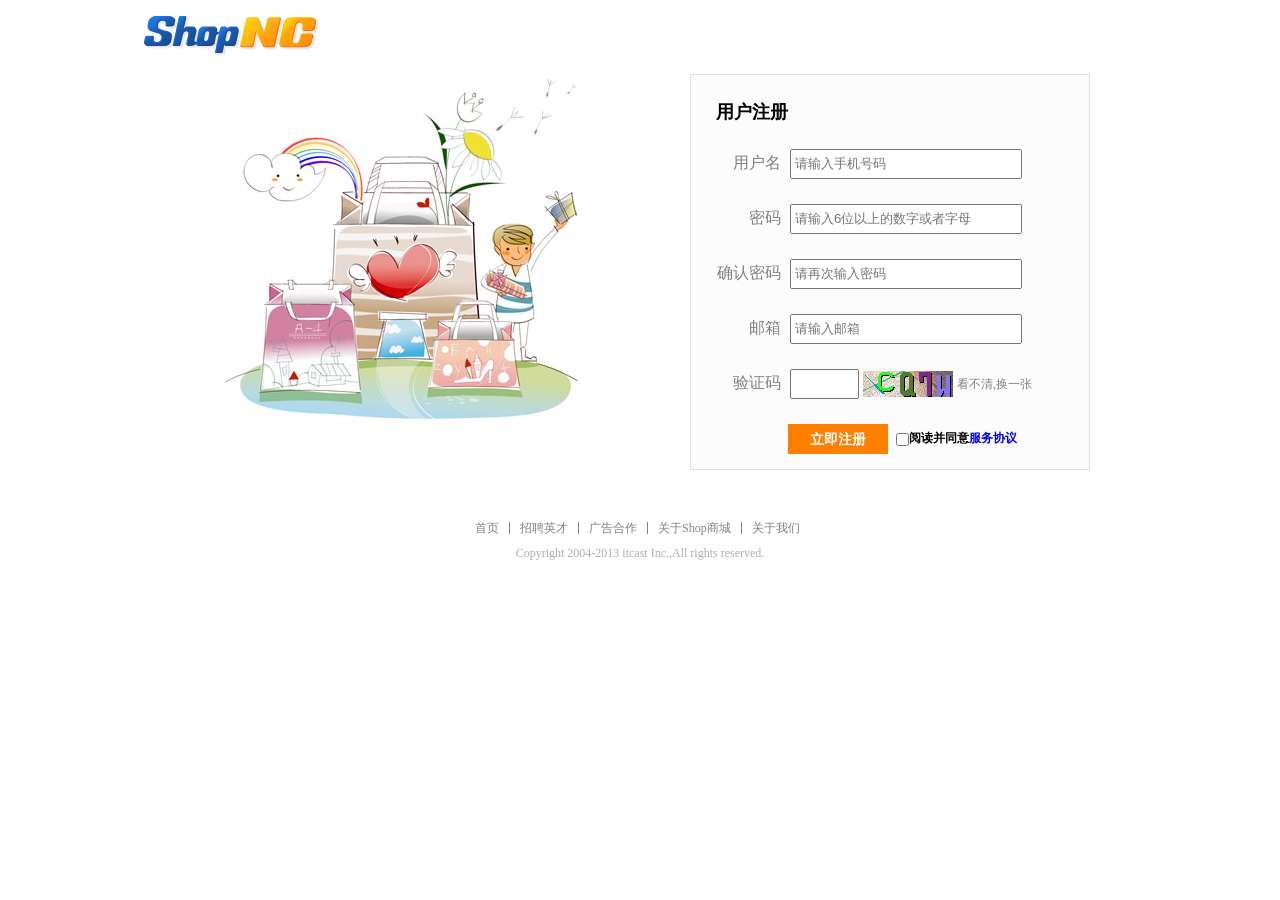
<file: registe.html>
<!DOCTYPE HTML> 
<html> 
<head> 
<meta charset="utf-8" /> 
<title>用户注册</title> 
<link rel="stylesheet" type="text/css" href="css_reset.css"></style>
<link rel="stylesheet" type="text/css" href="css/registe.css"></style>
<link rel="stylesheet" type="text/css" href="copyright.css">
<script src="js/registe.js"></script>
</head> 
<body> 
	<!-- logo -->
	<div id="logo"><img src="homepagePicture\ac1d6b368d9a8b048b974186c8d467a9.gif" /></div>
	<!-- 用户注册 -->
	<div id="registe_box" class="clearfix">
		<!-- 左侧图片 -->
		<img id="registe_left" src="homepagePicture\left.jpg" />
		<!-- 右侧登录信息 -->
		<div id="registe">
			<div id="registe_top">
				<h1>用户注册</h1>
			</div>
			<div id="registe_content">
				<!-- 用户名 -->
				<p>
					<span class="registe_text">用户名</span>
					<input id="tel_number" class="login_admin" type="text" placeholder="请输入手机号码" />
				</p>
				<p id="tel_number_mes" class="message"></p>
				<!-- 密码 -->
				<p>
					<span class="registe_text">密码</span>
					<input id="registe_pswd" class="login_admin" type="password" placeholder="请输入6位以上的数字或者字母" />
				</p>
				<p id="registe_pswd_mes" class="message"></p>
				<!-- 确认密码 -->
				<p>
					<span class="registe_text">确认密码</span>
					<input id="registe_pw" class="login_admin" type="password" placeholder="请再次输入密码" />
				</p>
				<p id="registe_pw_mes" class="message"></p>
				<!-- 邮箱 -->
				<p>
					<span class="registe_text">邮箱</span>
					<input id="registe_email" class="login_admin" type="text" placeholder="请输入邮箱" />
				</p>
				<p id="registe_email_mes" class="message"></p>
				<!-- 验证码 -->
				<p id="code">
					<span class="registe_text">验证码</span>
					<input id="identifying_code" type="text" />
					<img src="homepagePicture\code.png" />
					<span><a href="#">看不清,换一张</a></span>
				</p>
				<p id="identifying_code_mes" class="message"></p>
				<!-- 立即注册 -->
				<p id="registe_btn">
					<input id="registe_sub" type="submit" value="立即注册" />
					<input id="choose" type="checkbox"><span>阅读并同意<a href="#">服务协议</a></span>
				</p>
			</div>
		</div>
	</div>
	<!-- 版权信息 -->
	<div id="foot">
			<ul class="clearfix">
				<li><a href="#">首页</a></li>
				<li><a class="foot_cols" href="#"></a></li>
				<li><a href="#">招聘英才</a></li>
				<li><a class="foot_cols" href="#"></a></li>
				<li><a href="#">广告合作</a></li>
				<li><a class="foot_cols" href="#"></a></li>
				<li><a href="#">关于Shop商城</a></li>
				<li><a class="foot_cols" href="#"></a></li>
				<li><a href="#">关于我们</a></li>
			</ul>
	</div>
	<p id="foots">Copyright 2004-2013 itcast Inc.,All rights reserved.</p>
</body> 
</html>
</file>
<file: homepage.css>
/*头部*/
body{font:12px "微软雅黑";}
a{text-decoration: none;}
a:hover{text-decoration: underline;}
#top_box{background-color: #F5F5F5;border-bottom: 1px solid #D8D8D8;width: 100%;}
#top_usermessage{width: 1000px;margin: 0 auto;height: 30px;color: gray;}

/*登录*/
#top_login{margin-top: 8px;float: left;}
#top_login a{text-decoration: none;color: gray;}
#top_login a:hover{color: red;text-decoration: underline;}
.top_lg{font-weight: bold;}

/*用户信息*/
/*一级菜单*/
#top_user{float: right;margin-top: 3px;}
.top_firstmenu{
	float: right;
	line-height: 25px;
	border: 1px solid #F5F5F5;
	margin-right: 5px;
	position: relative;
}
.top_firstmenu:hover{border: 1px solid #BEBEBE;background-color: white;}
.top_firstmenu a{color: gray;float: left;display: block;margin-left: 5px;}
.top_firstmenu a:hover{color: red;}
#top_firstmenu_li{border: 0;background-color: #F5F5F5}
.top_number{font-weight: bolder;}

/*三角形图标*/
.trigon{
	display: block;
	border-width: 4px;
	border-style: solid;
	border-color:black transparent transparent transparent;
	float: left;
	margin:10px 10px 0px 5px;
}

/*二级菜单设置*/
#top_secondmenu1{position:absolute;top:20px;left:-1px;width:100px;padding:5px;background-color: white;display: none;}
#top_secondmenu2{position:absolute;top:20px;left:-1px;width: 98px;padding: 5px;background-color: white;display: none;}
#top_secondmenu3{position:absolute;top:20px;left:-1px;width:100px;padding:5px;background-color: white;display: none;}
#top_secondmenu4{position:absolute;top:20px;left:-1px;width:100px;padding: 5px;background-color: white;display: none;}
.top_firstmenu ul{line-height: 20px;border: 1px solid #BEBEBE;}
#top_firstmenu_li1:hover #top_secondmenu1{display: block;}
#top_firstmenu_li2:hover #top_secondmenu2{display: block;}
#top_firstmenu_li3:hover #top_secondmenu3{display: block;}
#top_firstmenu_li4:hover #top_secondmenu4{display: block;}

.top_mask_line{display: none;}
/*遮盖线*/
#top_firstmenu_li1:hover #top_mask_line1{display: block;height: 2px;width: 76px;background-color: white;position:absolute;top:20px;left:0;z-index: 4}
#top_firstmenu_li2:hover #top_mask_line2{display: block;height: 2px;width: 108px;background-color: white;position:absolute;top:20px;left:0;z-index: 4}
#top_firstmenu_li3:hover #top_mask_line3{display: block;height: 2px;width: 76px;background-color: white;position:absolute;top:20px;left:0;z-index: 4}
#top_firstmenu_li4:hover #top_mask_line4{display: block;height: 2px;width: 76px;background-color: white;position:absolute;top:20px;left:0;z-index: 4}

/*整个商店内容*/
#content_box{width: 1000px;margin:0 auto;overflow: hidden;}
#search_border{width: 1000px;overflow: hidden;}

/*logo*/
#content_logo{float: left;margin-top: 20px;}

/*搜索框*/
#search{float: right;margin-right: 150px;margin-top: 10px;}
#midshopul1{overflow: hidden;}
#midshopul2{overflow: hidden;padding: 5px 10px 5px 5px;}
#search #midshopul1 li{
	float: left;
	font-weight: bold;
	height: 25px;
	width: 50px;
	text-align: center;
	line-height: 25px;
	cursor: pointer;
}
.search_shop{
	color: white;
	background-color: #FF9104;
	border-radius: 5px 5px 0px 0px;
}
#search #midshopul2 li{float: left;margin-right: 10px;}
#search #midshopul2 li a{color: gray;}
#search_btn{height: 20px;border: 4px solid #FF9104;overflow: hidden;border-radius: 0 2px 2px 2px;}
#search_text{width: 395px;height: 20px;border:0;float:left;line-height: 20px;padding-left: 5px;}
#search_sub{
	cursor: pointer;
	border: 0;
	background: url("homepagePicture/hbg.png") -2px -134px no-repeat;
	width: 80px;
	height: 20px;
	float: left;
}

/*横向菜单栏*/
#rowlist{width: 100%;overflow: hidden;}
#rowlist li{
	float: left;
	text-align: center;
	background-color: #F37402;
	height: 35px;
	line-height: 35px;
	color: white;
	font-weight: bold;
	font-size: 15px;
}
#rowlist li a{color: white;}
#rowlist .rowlistli1:hover{background-color: #D1560D;}
.rowlistli1,#rowlistno{width: 99px;border-right: 1px solid #CA520A;}
#rowlist #rowlistno{background-color: #D1560D;}
#rowlistli{width: 200px;}
#rowlistli2,.rowlistli3{width: 100px;}
#rowlist .rowlistli3:hover{background-color: #D1560D;}

/*纵向菜单栏*/
#colsdiv{width: 100%;overflow: hidden;}
#colslist{float: left;}
#colslist ul{
	width: 198px;
	border-width: 0 2px 2px 2px;
	border-style: solid;
	border-color: #FF9104;
	position: relative;
	*z-index: 1;
}
#colslist li{
	width: 158px;
	height: 39px;
	line-height: 39px;
	color: gray;
	font-size: 14px;
	background:url("homepagePicture/nc_nav.png") 0 -145px no-repeat;
	padding-left: 40px;
	border-width: 1px 0;
	border-style: solid;
	border-color: white;
}
#colslist a{color: gray;}
#colslist #cols_a{background-image: url("");}
#cols_a a{color: #D1560D;}
#colslist li:hover{border-color: #FF8000;background-image: none;}
#colslist #cols_a:hover{border-color: white;}

/*二级菜单*/
#colslist dl{
	width: 440px;
	height: 195px;
	padding:20px 0px 10px 20px;
	border:1px solid #FF8000;
	display: none;
}
#colslist dl dt{
	width: 100px;
	height: 30px;
	font-weight: bold;
	line-height: 30px;
	float: left;
}
#colslist dl dd{
	width: 80px;
	height: 30px;
	line-height: 30px;
	float: left;
}
#colslist_li1:hover #colslist_dl1{
	display: block;
	position: absolute;
	top:0px;
	left: 198px;
	z-index: 4;
	background-color: white;
}
#colslist_li2:hover #colslist_dl2{
	display: block;
	position: absolute;
	top:41px;
	left: 198px;
	z-index: 4;
	background-color: white;
}
#colslist_li3:hover #colslist_dl3{
	display: block;
	position: absolute;
	top:82px;
	left: 198px;
	z-index: 4;
	background-color: white;
}
#colslist_li4:hover #colslist_dl4{
	display: block;
	position: absolute;
	top:123px;
	left: 198px;
	z-index: 4;
	background-color: white;
}
#colslist_li5:hover #colslist_dl5{
	display: block;
	position: absolute;
	top:100px;
	left: 198px;
	z-index: 4;
	background-color: white;
}
#colslist_li6:hover #colslist_dl6{
	display: block;
	position: absolute;
	top:80px;
	left: 198px;
	z-index: 4;
	background-color: white;
}
#colslist_li7:hover #colslist_dl7{
	display: block;
	position: absolute;
	top:60px;
	left: 198px;
	z-index: 4;
	background-color: white;
}
#colslist_li8:hover #colslist_dl8{
	display: block;
	position: absolute;
	top:101px;
	left: 198px;
	z-index: 4;
	background-color: white;
}
.colslist_line{display: none;}

/*遮盖竖线*/
#colslist_li1:hover #colslist_line1{
	display: block;
	position:absolute;
	top:1px;
	left:198px;
	height:39px;
	width: 2px;
	background-color: white;
	z-index: 5;
}
#colslist_li2:hover #colslist_line2{
	display: block;
	position:absolute;
	top:42px;
	left:198px;
	height:39px;
	width: 2px;
	background-color: white;
	z-index: 5;
}
#colslist_li3:hover #colslist_line3{
	display: block;
	position:absolute;
	top:83px;
	left:198px;
	height:39px;
	width: 2px;
	background-color: white;
	z-index: 5;
}
#colslist_li4:hover #colslist_line4{
	display: block;
	position:absolute;
	top:124px;
	left:198px;
	height:39px;
	width: 2px;
	background-color: white;
	z-index: 5;
}
#colslist_li5:hover #colslist_line5{
	display: block;
	position:absolute;
	top:165px;
	left:198px;
	height:39px;
	width: 2px;
	background-color: white;
	z-index: 5;
}
#colslist_li6:hover #colslist_line6{
	display: block;
	position:absolute;
	top:206px;
	left:198px;
	height:39px;
	width: 2px;
	background-color: white;
	z-index: 5;
}
#colslist_li7:hover #colslist_line7{
	display: block;
	position:absolute;
	top:247px;
	left:198px;
	height:39px;
	width: 2px;
	background-color: white;
	z-index: 5;
}
#colslist_li8:hover #colslist_line8{
	display: block;
	position:absolute;
	top:288px;
	left:198px;
	height:39px;
	width: 2px;
	background-color: white;
	z-index: 5;
}

/*轮播图*/
#turnimage{float: left;margin: 10px;}
#turn_box{width: 530px;height: 210px;overflow: hidden;position: relative;}
#turn_box #turnimage1 img{float:left;width: 530px;height: 210px;}
#turnimage1{height: 210px;width: 5830px;position: absolute;top: 0;left: -530px;overflow: hidden;}
#turn_list{position: absolute;bottom: 0;right: 0;}
#turn_list li{
	width: 20px;
	height: 20px;
	line-height: 20px;
	text-align: center;
	float: left;
	margin:10px 5px;
	background-color: gray;
	color:white;
	cursor: pointer;
}
#turn_list li:hover{background-color: #28004D;}
#turn_list .turn_same{background-color: #FF8000;}
#turn_left,#turn_right{
	width: 30px;
	height: 30px;
	text-align: center;
	line-height: 30px;
	color: white;
	background-color: green;
	font-size: 15px;
	font-weight: bold;
	cursor: pointer;
	display: none;
}
#turn_left{position: absolute;top: 90px;left: 0;}
#turn_right{position: absolute;top: 90px;right: 0;}
#turn_left:hover,#turn_right:hover{background-color: black;}

/*手风琴*/
#turnimage2 ul{width: 450px;margin: 13px auto;}
#turnimage2 ul li{float: left;width: 90px;height: 120px;overflow: hidden;}

/*商城广告*/
#advert{float: left;}
#advert #advert1 ul{margin: 10px 0;border: 1px solid #E0E0E0;overflow: hidden;}
#advert #advert1 li{
	width: 80px;
	float: left;
	text-align: center;
}
#advert #advert1 a{
	padding-bottom: 5px;
	display: block;
	color: gray;
	font-weight: bold;
	font-size: 15px;
}
#advert #advert1 li i{
	display: block;
	height: 40px;
	width: 32px;
	margin: 0 auto;
}
#advert_a1 i{
	background:url("homepagePicture/nc_home_index.png") -1px 5px no-repeat;
}
#advert_a2 i{
	background:url("homepagePicture/nc_home_index.png") -35px 5px no-repeat;
}
#advert_a3 i{
	background:url("homepagePicture/nc_home_index.png") -69px 5px no-repeat;
}

#advert2{width: 240px;border: 1px solid #E0E0E0;}
#advert2ul{
	overflow: hidden;
	width: 235px;
	padding-top: 5px;
	padding-left: 5px;
}
#advert2li1,#advert2li2{float: left;}
#advert2li1{border-width:1px 1px 0 1px;border-color: #E0E0E0;border-style: solid;}
.advert2a{
	display: block;
	height: 30px;
	line-height: 30px;
	width: 80px;
	color: gray;
	font-weight: bold;
	text-align: center;
}

#advert3{width:242px;height:160px;overflow:hidden;}
#advert3 ul{
	padding-left: 10px;
}
#advert3 ul li{margin-left: 5px;color: gray;line-height: 20px;}
#advert3 ul li a{color: gray;font-size: 14px;}
#advert3 ul li a:hover{color: red;}
#advert2_line1{
	float: left;
	width: 7px;
	height: 1px;
	background-color: #E0E0E0;
}
#advert2 #advert2_line2{
	width: 155px;
	height: 1px;
	background-color: #E0E0E0;
	margin-left: 87px;
}

/*tab选项卡*/
#tab{width: 100%;margin:10px 0;overflow: hidden;}
#tab_box{float: left;}
#tab #tabul{
	float: left;
	width: 746px;
	border-width: 1px;
	border-style: solid;
	border-color: #E0E0E0;
	background-color: #F7F7F7;
	margin-bottom: -1px;
}
#tabul a{text-decoration: none;}

/*活动图*/
#limit{
	float: right;
	width: 240px;
	height: 288px;
	border:1px solid #E0E0E0;
	overflow: hidden;
}
#limit h1{color:#FF9104;font-size: 14px;margin: 10px 0 10px 10px;}
#limit_p1{font-size: 14px;margin-left: 10px;font-weight: bold;margin:15px 0 15px 10px;}
#limit_bgimage{
	width: 230px;
	height: 118px;
	background:url('homepagePicture/shoufa.jpg') -10px -92px no-repeat;
	overflow: hidden;
	margin-left: 10px;
}
#limit_box{width: 230px;overflow: hidden;margin:20px 0 0 10px;}
#limit_left{width: 170px;float: left;}
#limit_left_img{
	width: 170px;
	height: 20px;
	background:url('homepagePicture/shoufa.jpg') -10px -227px no-repeat;
}
#limit_right{
	float: right;
	margin-right: 10px;
	height: 40px;
	line-height: 40px;
	width: 40px;
	text-align: center;
	font-weight: bold;
}
#limit_timer{text-align: center;}
#tab #tabul li{
	float: left;
	margin-top: 2px;
	height: 25px;
	line-height: 25px;
	text-align: center;
	width: 90px;
}
#tab #tabul li a{color: black;font-size: 14px;}
#tab #tabul .tab_li_def a{
	color: #FF9104;
	font-weight: bolder;
	background-color: white;
	border-top: 2px solid #FF8F59;
}

/*重叠区域*/
#tab_outdiv{
	width: 746px;
	height: 260px;
	border: 1px solid #E0E0E0;
	clear: both;
	position: relative;
}
#tab_div0,#tab_div1,#tab_div2{position: absolute;top: 0;left: 0;}
#tab_div1,#tab_div2{display: none;}
#tab_div0 ul,#tab_div1 ul,#tab_div2 ul{width: 100%;overflow: hidden;}
#tab_div0 li,#tab_div1 li,#tab_div2 li{
	width: 160px;
	float: left;
	margin: 10px 10px 0 10px;
}
#tab_div0 li a,#tab_div1 li a,#tab_div2 li a{
	display: block;
	color: gray;
	line-height: 18px;
	height: 60px;
	overflow: hidden;
}
#tab_outdiv span{
	display:block;
	color: gray;
	margin-bottom: 15px;
}
#tab_outdiv strong{font-size: 15px;color: #EA0000;} 

/*服装菜单列表*/
/*css布局*/
.menulist_box{overflow: hidden;width: 100%;margin-bottom: 20px;}
.menulist_left{
	float: left;
	width: 749px;
	height: 540px;
	border-left: 1px solid;
	overflow: hidden;
}
.menulist_right{
	float: right;
	width: 248px;
	height: 538px;
	border:1px solid #D8D8D8;
	overflow: hidden;
}
.menulist_left_box1,.menulist_left_box2{width: 100%;overflow: hidden;}
.menudiv1{
	float: left;
	width: 208px;
	border-width: 1px 1px 0 0;
	border-style: solid;
	height: 473px;
	overflow: hidden;
}
/*男女服饰*/
.clothes{
	background:#fff6ed url("homepagePicture/web-3-31_ebd488bcb4e1e97798cc0528135fbdd6.png") 0 0 no-repeat;
}
.clothes_border{
	border-color:#eec08c!important;
}
/*美容美妆*/
.beauty{
	background:#fff7f4 url("homepagePicture/web-2-21_82132e2a55300f4e3a32be07af077d63.png") 0 0 no-repeat;
}
.beauty_border{
	border-color:#f6c4cf!important;
}
/*运动*/
.sports{
	background:#f4f8e7 url("homepagePicture/web-4-41_aa1184ab1026c95ec8cc3c6f8c282287.png") 0 0 no-repeat;
}
.sports_border{
	border-color:#c1d29e!important;
}
/*食品*/
.food{
	background:#fff6f7 url("homepagePicture/web-1-11_f3acb5954fbdeef69591fd5a84ac3adb.png") 0 0 no-repeat;
}
.food_border{
	border-color:#d6b2b2!important;
}
.menudiv2{
	width: 540px;
	float: right;
	height: 474px;
	overflow: hidden;
}

/*表格信息*/
.menu_table1{
	margin-top:80px;
	margin-left: 10px;
	width: 100%;
	overflow: hidden
}
.menu_table2{
	margin:30px 0 30px 10px;
	width: 100%;
	overflow: hidden;
}
.menudiv1 dt{font-size: 14px;font-weight: bold;line-height: 20px;}
.menudiv1 a{color: gray;}
.menudiv1 dd{width: 60px;float: left;line-height: 20px;}

/*男女服饰*/
.menudiv2_ul1{
	width: 100%;
	background-color: #fff6f7;
	border-top: 1px solid;
}
.menudiv2_ul1 li{
	width: 150px;
	height: 40px;
	line-height: 40px;
	text-align: center;
	font-weight:bold;
	background-color: white;
}
#clothes{
	border-top: 2px solid #fe8500;
	border-right: 1px solid #edbf8b;
}
#beauty{
	border-top: 2px solid #e26680;
	border-right: 1px solid #f6c4cf;
}
#sports{
	border-top: 2px solid #609523;
	border-right: 1px solid #c1d29e;
}
#food{
	border-top: 2px solid #d60200;
	border-right: 1px solid #d6b2b2;
}
.menudiv2_line{
	height: 1px;
	width: 390px;
	margin-left: 150px;
}
.menudiv2_ul1 li a{font-size: 14px;font-weight: bold;}
.menudiv2_ul2{width: 100%;overflow: hidden;}
.menudiv2_ul2 li{float: left;width: 120px;margin:15px 25px;}
.menudiv2_ul2 img{width: 120px;height: 120px;}
.menudiv2_ul2 li a{display: block;margin: 5px 0;color: #4F4F4F;}
.menudiv2_ul2 li span{display: block;color: #C07AB8;}
.menudiv2_ul2 li strong{font-size: 18px;color: #CE0000;font-weight: bold;}

/*商品排行*/
.menudiv3_top{
	height: 42px;
	width: 238px;
	padding-left: 10px;
	line-height: 42px;
	font-size: 15px;
	border-bottom: 1px solid #D8D8D8;
	background-color: #F5F5F5;
}
.menudiv3_content{width: 100%;}
.menudiv3_content ul{padding-top: 20px;}
.menudiv3_content ul li{
	width: 100%;
	overflow: hidden;
	margin-bottom: 15px;
	*margin-bottom:12px;
	clear: both;
	position: relative;
}
.menudiv3_content ul li div{
	width: 60px;
	height: 60px;
	float: left;
	margin-left: 10px;
}
.menudiv3_content ul .menudiv3_image{width: 60px;height: 60px;}
.menudiv3_content ul em{
	display: block;
	width: 15px;
	height: 22px;
	color: white;
	text-align: center;
	line-height: 22px;
}
.menudiv3_em1{
	position: absolute;
	background:url("homepagePicture/nc_home_index.png") -309px 3px no-repeat;
}
.menudiv3_content ul a{color: #4F4F4F;}
.menudiv3_content ul .menudiv3_a{display: block;}
.menudiv3_content ul li strong{font-size: 15px;color: #EA0000;}
.menudiv3_content ul li p{
	width: 160px;
	float: right;
	font-style: normal;
	margin:0 5px 0 0;
}
.menudiv3_em2{
	background:url("homepagePicture/nc_home_index.gif") -329px 3px no-repeat;
	float: left;
	margin: 0 10px;
}
.menudiv3_a1{display: block;float: left;}
.menudiv3_img{width: 100%;text-align: center;margin-bottom: 0px;}

/*商品品牌图标*/
.menulist_left_box2{
	border-width: 1px 0 1px 0px;
	border-style: solid;
	height: 63px;
	margin-top: -1px;
	position: relative;
}
.menulist_left_box2_img{width:1504px;overflow: hidden;height:63px;position: absolute;left: 0;top:0px;}
.menulist_left_box2_img img{width: 94px;height: 63px;float: left;}

/*底部*/
#end{overflow: hidden;width: 100%;}

/*信息列表*/
#end .enddiv{float: left;margin: 0 40px;}
.enddiv p{font-size: 17px;margin: 15px 0;color: black;}
.enddiv a{color: gray;}
.enddiv li{margin: 5px 0;}
#enddiv1,#enddiv2{width: 100%;}

/*友情链接*/
#firendlink{width: 998px;border:1px solid #d8d8d8;padding-bottom: 30px;}
#firendlink h1{
	font-size: 15px;
	height: 40px;
	line-height: 40px;
	border-bottom: 1px solid #d8d8d8;
	text-indent: 18px;
	font-weight: normal;
}
#firendlink_ul1{padding-left: 10px;}
#firendlink_ul1 li{float: left;margin:10px 15px 17px 0;border:1px solid #d8d8d8;}
#firendlink_ul2 li{float: left;margin:0 12px;}

/*分割线*/
#end_line{
	width: 100%;
	height: 1px;
	background-color: #E0E0E0;
	margin-top: 20px;
}
#endp2{
	width: 100%;
	text-align: center;
	color: #ADADAD;
	margin :0 10px 20px 10px;
}
#end_line2{
	width: 100%;
	height: 1px;
	background-color: #E0E0E0;
	margin: 15px 0;
}

/*绿叶广告区域*/
#lvye{
	width: 100%;
	height: 350px;
	overflow: hidden;
	text-align: center;
}
#lvye img{width: 1000px;height: 300px;}

/*登录框*/
#login{
	border:1px solid #d0d0d0;
	background-color: #FCFCFC;
	width: 398px;
	position: fixed;
	top: 0;
	left: 0;
	display: none;
	z-index: 1001;
}
#login_move{
	width: 100%;
	overflow: hidden;
	cursor: move;
	border-bottom: 1px solid #d0d0d0;
	padding:15px 0;
}
#login_move p{
	margin:0;
	padding:0;
	float: left;
	margin-left: 20px;
	font-size: 18px;
	font-weight: bolder;
	color:#A52A2A;
}
#login_close{
	float: right;
	width: 21px;
	height: 21px;
	background:url('homepagePicture/close03.png') 0 0 no-repeat;
	margin-top: -15px;
	cursor: pointer;
}
#login_close:hover{
	background:url('homepagePicture/close03.png') 0 -21px no-repeat;
}
#login_user{padding:0 50px;}
#login_user p{margin:15px 0;}
#login_user p span{
	color: gray;
	font-size: 16px;
}
#login_admin,#login_password{
	width: 230px;
	height: 30px;
	line-height: 30px;
	vertical-align: middle;
}
#login_btn{text-align: center;}
#login_btn a{color: #0080FF;font-weight: bold;font-size: 14px;}
#login_sub{
	height: 30px;
	width: 70px;
	line-height: 30px;
	text-align: center;
	background-color: #FF8000;
	font-size: 15px;
	font-weight: bold;
	color: white;
	border:0;
	vertical-align: middle;
}
#login_regist{text-align: center;}
#login_regist a{color: #AE0000;font-weight: bold;font-size: 14px;}

/*遮罩层*/
#window_mask{
	display: none;
	position: fixed;
	top: 0;
	left: 0;
	background-color: black;
	opacity: 0.7;
	filter:alpha(opacity:70);
	z-index: 1000;
}

/*固定层样式*/
.elfix{position: fixed;top:0;z-index: 10;background-color: #F0F0F0;}

/*回到顶部*/
#backtop{
	width: 32px;
	height: 40px;
	position: fixed;
	bottom: 50px;
	background:url('homepagePicture/nc_sortbar.gif') 0 -150px no-repeat;
	z-index: 10;
	display: none;
}
#backtop:hover{
	background:url('homepagePicture/nc_sortbar.gif') -32px -150px no-repeat;
}

#tab_outdiv img{opacity: 1;filter:alpha(opacity:100);}
#opa1 img{opacity: 1;filter:alpha(opacity:100);}
#opa2 img{opacity: 1;filter:alpha(opacity:100);}
#opa3 img{opacity: 1;filter:alpha(opacity:100);}
#opa4 img{opacity: 1;filter:alpha(opacity:100);}
</file>
<file: copyright.css>
/*版权信息*/
#foot{width: 340px;font-size: 12px;margin: 15px auto;}
#foot ul{width: 340px;overflow: hidden;}
#foot ul li{float: left;margin: 0 5px;text-align: center;}
#foot a{
	display: block;
	color: gray;
	height: 16px;
	line-height: 16px;
}
#foot .foot_cols{width: 1px;height: 12px;background-color: gray;margin-top: 2px;}
#foots{
	width: 900px;
	margin:-5px auto;
	text-align: center;
	color: #ADADAD;
	font-size: 12px;
	margin-bottom: 20px;
}
</file>
<file: css/registe.css>
#logo{width: 1000px;padding:10px 0;margin:0 auto;}

/*用户注册*/
#registe_box{
	width: 900px;
	margin:0 auto;
	font-family: "微软雅黑";
	margin-bottom: 50px;
}
/*内容*/
/*左侧图片*/
#registe_left{float: left;margin-right: 50px;}
/*右侧登录信息*/
#registe{width: 398px;float: left;border:1px solid #E0E0E0;background-color: #FCFCFC;}
h1{font-size: 18px;padding:25px;font-weight: bolder;}
.registe_text{
	display: inline-block;
	width: 90px;
	text-align: right;
	color: gray;
}
.login_admin{
	height: 26px;
	line-height: 26px;
	width: 225px;
	padding-left:3px;
	margin-left: 5px;
	vertical-align:middle;
}
.message{
	color: red;
	height: 25px;
	line-height: 25px;
	padding-left: 97px;
	font-size: 12px;
}
#code img{vertical-align: middle;}
#identifying_code{
	width: 65px;
	height: 26px;
	line-height: 26px;
	vertical-align: middle;
	margin-left: 5px;
}
#code a{font-size: 12px;color: gray;}

#registe_btn{padding-left: 97px;margin-bottom: 15px;font-size: 12px;font-weight: bold;}
#registe_sub{
	height: 30px;
	width: 100px;
	line-height: 30px;
	font-size: 14px;
	color: white;
	background-color: #FF8000;
	border:0;
	font-weight: bold;
	margin-right: 5px;
	vertical-align: middle;
}
#choose{vertical-align: middle;}
#registe_sub:hover{background-color: #F75000;}
</file>
